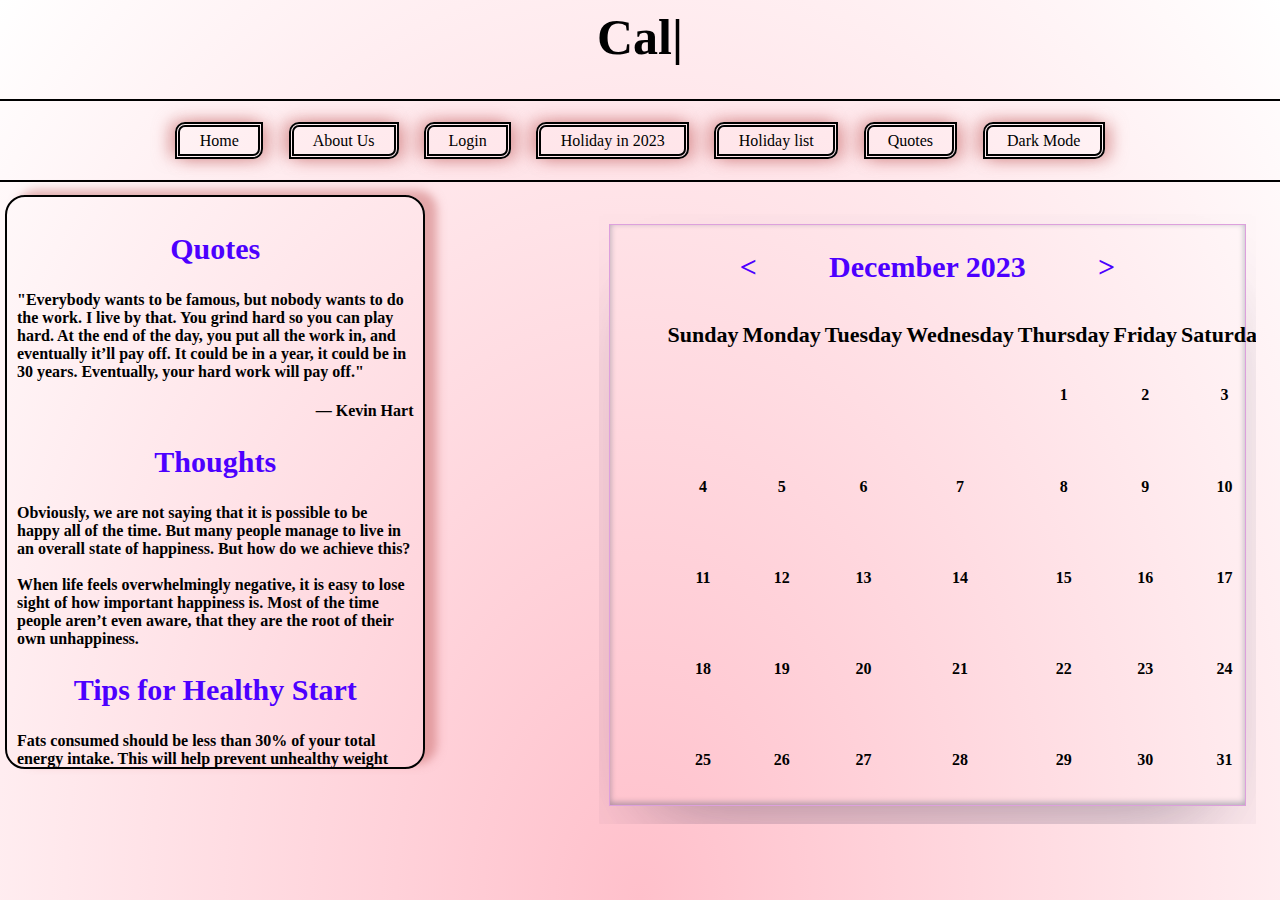
<file: HTML/index.html>
<!DOCTYPE html>
<html>
  <head>
    <title>web calender </title>
    <meta name="viewport" content="width=device-width, initial-scale=1.0">
    <link rel="stylesheet" href="homestyle.css">
  </head>
  <body>
    <h1 align="center" id="cal_head"></h1>
    <hr color="black">
    <div id="head-btn">
      <span onclick="window.location='../main.html'">Home</span>
      <span onclick="window.location='../HTML/aboutus.html'">About Us</span>
      <span onclick="window.location='../HTML/login.html'">Login</span>
      <span onclick="holidays()">Holiday in 2023</span>
      <span onclick="window.location='../HTML/holidaylist.html'">Holiday list</span>
      <span onclick="quotes()">Quotes</span>
      <span id="dar-ligt" onclick="darklight()">Dark Mode</span>
    </div>
    <hr color="black">
    <div class="container" id="main-cont">
      <div id="leftbox" class="left" name="2">
        <div id="Quotes_div">
          <h2> <center>Quotes</center> </h2>
          <p>"Everybody wants to be famous, but nobody wants to do the work. I live by that. You grind hard so you can play hard. At the end of the day, you put all the work in, and eventually it’ll pay off. It could be in a year, it could be in 30 years. Eventually, your hard work will pay off."<h4>
              — Kevin Hart</h4></p>
          <h2><center>Thoughts</center></h2>
          <p>Obviously, we are not saying that it is possible to be happy all of
            the time. But many people manage to live in an overall state of
            happiness. But how do we achieve this?<br><br>
            When life feels overwhelmingly negative, it is easy to lose sight of
            how important happiness is. Most of the time people aren’t even
            aware, that they are the root of their own unhappiness.</p>
          <h2><center>Tips for Healthy Start</center></h2>
          <p>Fats consumed should be less than 30% of your total energy intake.
            This will help prevent unhealthy weight gain and NCDs. There are
            different types of fats, but unsaturated fats are preferable over
            saturated fats and trans-fats. WHO recommends reducing saturated
            fats to less than 10% of total energy intake; reducing trans-fats to
            less than 1% of total energy intake; and replacing both saturated
            fats and trans-fats to unsaturated fats.</p>
          <h2><center>About</center></h2>
          <p>We have created this with the intend of helping people with there
            day to day activities on calender.</p>
        </div>
        <div id="Holiday_div">
          <h2> <center>Janury</center> </h2>
          <p>1st - New year's day</p>
          <p>9th - Guru Gobind Singh Jayanti</p>
          <p>13th - Lohri</p>
          <p>14th - Makar Sankranti</p>
          <p>17th - Pongal </p>
          <p>26th - Republic Day</p>
          <h2> <center>Febraury</center> </h2>
          <p>5th - Vasant Panchami</p>
          <p>15th - Hazarat Ali's Birthday</p>
          <p>16th - Guru Ravidas Jayanti</p>
          <p>19th - Shivaji Jayanti</p>
          <h2> <center>March</center> </h2>
          <p>1st - Maha Shivaratri</p>
          <p>17th - Holika Dahan</p>
          <p>19th - Holi</p>
          <h2> <center>April</center> </h2>
          <p>1st - Chaitra Sukhandi</p>
          <p>10th - Rama Navami</p>
          <p>14th - Mahavir Jayanti</p>
          <p>15th - Good Friday</p>
          <p>29th - Jamat UI-Vida</p>
          <h2> <center>May</center> </h2>
          <p>3rd - Ramzan/Eid-ul-Fitar</p>
          <p>16th - Buddha Purnima</p>
          <p>8th - Mother's Day</p>
          <h2> <center>June</center> </h2>
          <p>19th - Father's Day</p>
          <p>21th - June Solstice</p>
          <h2> <center>July</center> </h2>
          <p>10th - Bakrid/Eid ul-Adha</p>
          <p>13th - Guru Purnima</p>
          <h2> <center>August</center> </h2>
          <p>7th - Friendship Day</p>
          <p>9th - Muharram/Ashura</p>
          <p>11th - Raksha Bandhan (Rakhi)</p>
          <p>15th - Independence Day</p>
          <p>19th - Janmashtami</p>
          <p>31st - Ganesh Chaturthi/Vinayaka Chaturthi</p>
          <h2> <center>September</center> </h2>
          <p>8th - Onam</p>
          <p>26th - First Day of Sharad Navratri</p>
          <h2> <center>October</center> </h2>
          <p>1st- First Day of Durga Puja Festivities</p>
          <p>2nd- Mahatma Gandhi Jayanti , Maha Saptami</p>
          <p>3rd - Maha Ashtami</p>
          <p>4th - Maha Navami</p>
          <p>5th - Dussehra</p>
          <p>9th - Maharishi Valmiki Jayanti</p>
          <p>13th - Karaka Chaturthi (Karva Chauth)</p>
          <p>24th - Diwali/Deepavali</p>
          <p>25th - Govardhan Puja</p>
          <p>26th - Bhai Duj</p>
          <p>30th - Chhat Puja (Pratihar Sashthi/Surya Sashthi)</p>
          <p>31st - Halloween</p>
          <h2> <center>November</center> </h2>
          <p>8th - Guru Nanak Jayanti</p>
          <p>24th - Guru Tegh Bahadur's Martyrdom Day</p>
          <h2> <center>December</center> </h2>
          <p>24th - Christmas Eve</p>
          <p>25th - Christmas</p>
          <p>29th - Guru Govind Singh Jayanti</p>
        </div>
      </div>
      <div id="calender">
        <div class="right" id="cal-r" name="1">
          <div id="-11">
            <header align="center">
              <h2>
                <span onclick="change_back(this)" class="a_left arrow_lr"></span>
                <span class="mont_name">
                  Janury 2022
                </span>
                <span onclick="change_next(this)" class="a_right arrow_lr">></span>
              </h2>
            </header>
            <table align="center" class="calendar">
              <thead>
                <tr>
                  <th>Sunday</th>
                  <th>Monday</th>
                  <th>Tuesday</th>
                  <th>Wednesday</th>
                  <th>Thursday</th>
                  <th>Friday</th>
                  <th>Saturday</th>
                </tr>
              </thead>
              <tbody>
                <tr>
                  <td>&nbsp;</td>
                  <td>1</td>
                  <td>2</td>
                  <td>3</td>
                  <td>4</td>
                  <td>5</td>
                  <td>6</td>
                </tr>
                <tr>
                  <td>7</td>
                  <td>8</td>
                  <td>9</td>
                  <td>10</td>
                  <td>11</td>
                  <td>12</td>
                  <td>13</td>
                </tr>
                <tr>
                  <td>14</td>
                  <td>15</td>
                  <td>16</td>
                  <td>17</td>
                  <td>18</td>
                  <td>19</td>
                  <td>20</td>
                </tr>
                <tr>
                  <td>21</td>
                  <td>22</td>
                  <td>23</td>
                  <td>24</td>
                  <td>25</td>
                  <td>26</td>
                  <td>27</td>
                </tr>
                <tr>
                  <td>28</td>
                  <td>29</td>
                  <td>30</td>
                  <td>&nbsp;</td>
                  <td>&nbsp;</td>
                  <td>&nbsp;</td>
                  <td>&nbsp;</td>
                </tr>
              </tbody>
            </table>
          </div>
          <div id="-10">
            <header align="center">
              <h2>
                <span onclick="change_back(this)" class="a_left arrow_lr"><</span>
                <span class="mont_name">
                  Febraury 2022
                </span>
                <span onclick="change_next(this)" class="a_right arrow_lr">></span>
              </h2>
            </header>
            <table align="center" class="calendar">
              <thead>
                <tr>
                  <th>Sunday</th>
                  <th>Monday</th>
                  <th>Tuesday</th>
                  <th>Wednesday</th>
                  <th>Thursday</th>
                  <th>Friday</th>
                  <th>Saturday</th>
                </tr>
              </thead>
              <tbody>
                <tr>
                  <td>&nbsp;</td>
                  <td>1</td>
                  <td>2</td>
                  <td>3</td>
                  <td>4</td>
                  <td>5</td>
                  <td>6</td>
                </tr>
                <tr>
                  <td>7</td>
                  <td>8</td>
                  <td>9</td>
                  <td>10</td>
                  <td>11</td>
                  <td>12</td>
                  <td>13</td>
                </tr>
                <tr>
                  <td>14</td>
                  <td>15</td>
                  <td>16</td>
                  <td>17</td>
                  <td>18</td>
                  <td>19</td>
                  <td>20</td>
                </tr>
                <tr>
                  <td>21</td>
                  <td>22</td>
                  <td>23</td>
                  <td>24</td>
                  <td>25</td>
                  <td>26</td>
                  <td>27</td>
                </tr>
                <tr>
                  <td>28</td>
                  <td>29</td>
                  <td>30</td>
                  <td>&nbsp;</td>
                  <td>&nbsp;</td>
                  <td>&nbsp;</td>
                  <td>&nbsp;</td>
                </tr>
              </tbody>
            </table>
          </div>
          <div id="-9">
            <header align="center">
              <h2>
                <span onclick="change_back(this)" class="a_left arrow_lr"><</span>
                <span class="mont_name">
                  March 2022
                </span>
                <span onclick="change_next(this)" class="a_right arrow_lr">></span>
              </h2>
            </header>
            <table align="center" class="calendar">
              <thead>
                <tr>
                  <th>Sunday</th>
                  <th>Monday</th>
                  <th>Tuesday</th>
                  <th>Wednesday</th>
                  <th>Thursday</th>
                  <th>Friday</th>
                  <th>Saturday</th>
                </tr>
              </thead>
              <tbody>
                <tr>
                  <td>&nbsp;</td>
                  <td>1</td>
                  <td>2</td>
                  <td>3</td>
                  <td>4</td>
                  <td>5</td>
                  <td>6</td>
                </tr>
                <tr>
                  <td>7</td>
                  <td>8</td>
                  <td>9</td>
                  <td>10</td>
                  <td>11</td>
                  <td>12</td>
                  <td>13</td>
                </tr>
                <tr>
                  <td>14</td>
                  <td>15</td>
                  <td>16</td>
                  <td>17</td>
                  <td>18</td>
                  <td>19</td>
                  <td>20</td>
                </tr>
                <tr>
                  <td>21</td>
                  <td>22</td>
                  <td>23</td>
                  <td>24</td>
                  <td>25</td>
                  <td>26</td>
                  <td>27</td>
                </tr>
                <tr>
                  <td>28</td>
                  <td>29</td>
                  <td>30</td>
                  <td>&nbsp;</td>
                  <td>&nbsp;</td>
                  <td>&nbsp;</td>
                  <td>&nbsp;</td>
                </tr>
              </tbody>
            </table>
          </div>
          <div id="-8">
            <header align="center">
              <h2>
                <span onclick="change_back(this)" class="a_left arrow_lr"><</span>
                <span class="mont_name">
                  April 2022
                </span>
                <span onclick="change_next(this)" class="a_right arrow_lr">></span>
              </h2>
            </header>
            <table align="center" class="calendar">
              <thead>
                <tr>
                  <th>Sunday</th>
                  <th>Monday</th>
                  <th>Tuesday</th>
                  <th>Wednesday</th>
                  <th>Thursday</th>
                  <th>Friday</th>
                  <th>Saturday</th>
                </tr>
              </thead>
              <tbody>
                <tr>
                  <td>&nbsp;</td>
                  <td>1</td>
                  <td>2</td>
                  <td>3</td>
                  <td>4</td>
                  <td>5</td>
                  <td>6</td>
                </tr>
                <tr>
                  <td>7</td>
                  <td>8</td>
                  <td>9</td>
                  <td>10</td>
                  <td>11</td>
                  <td>12</td>
                  <td>13</td>
                </tr>
                <tr>
                  <td>14</td>
                  <td>15</td>
                  <td>16</td>
                  <td>17</td>
                  <td>18</td>
                  <td>19</td>
                  <td>20</td>
                </tr>
                <tr>
                  <td>21</td>
                  <td>22</td>
                  <td>23</td>
                  <td>24</td>
                  <td>25</td>
                  <td>26</td>
                  <td>27</td>
                </tr>
                <tr>
                  <td>28</td>
                  <td>29</td>
                  <td>30</td>
                  <td>&nbsp;</td>
                  <td>&nbsp;</td>
                  <td>&nbsp;</td>
                  <td>&nbsp;</td>
                </tr>
              </tbody>
            </table>
          </div>
          <div id="-7">
            <header align="center">
              <h2>
                <span onclick="change_back(this)" class="a_left arrow_lr"><</span>
                <span class="mont_name">
                  May 2022
                </span>
                <span onclick="change_next(this)" class="a_right arrow_lr">></span>
              </h2>
            </header>
            <table align="center" class="calendar">
              <thead>
                <tr>
                  <th>Sunday</th>
                  <th>Monday</th>
                  <th>Tuesday</th>
                  <th>Wednesday</th>
                  <th>Thursday</th>
                  <th>Friday</th>
                  <th>Saturday</th>
                </tr>
              </thead>
              <tbody>
                <tr>
                  <td>&nbsp;</td>
                  <td>1</td>
                  <td>2</td>
                  <td>3</td>
                  <td>4</td>
                  <td>5</td>
                  <td>6</td>
                </tr>
                <tr>
                  <td>7</td>
                  <td>8</td>
                  <td>9</td>
                  <td>10</td>
                  <td>11</td>
                  <td>12</td>
                  <td>13</td>
                </tr>
                <tr>
                  <td>14</td>
                  <td>15</td>
                  <td>16</td>
                  <td>17</td>
                  <td>18</td>
                  <td>19</td>
                  <td>20</td>
                </tr>
                <tr>
                  <td>21</td>
                  <td>22</td>
                  <td>23</td>
                  <td>24</td>
                  <td>25</td>
                  <td>26</td>
                  <td>27</td>
                </tr>
                <tr>
                  <td>28</td>
                  <td>29</td>
                  <td>30</td>
                  <td>&nbsp;</td>
                  <td>&nbsp;</td>
                  <td>&nbsp;</td>
                  <td>&nbsp;</td>
                </tr>
              </tbody>
            </table>
          </div>
          <div id="-6">
            <header align="center">
              <h2>
                <span onclick="change_back(this)" class="a_left arrow_lr"><</span>
                <span class="mont_name">
                  June 2022
                </span>
                <span onclick="change_next(this)" class="a_right arrow_lr">></span>
              </h2>
            </header>
            <table align="center" class="calendar">
              <thead>
                <tr>
                  <th>Sunday</th>
                  <th>Monday</th>
                  <th>Tuesday</th>
                  <th>Wednesday</th>
                  <th>Thursday</th>
                  <th>Friday</th>
                  <th>Saturday</th>
                </tr>
              </thead>
              <tbody>
                <tr>
                  <td>&nbsp;</td>
                  <td>1</td>
                  <td>2</td>
                  <td>3</td>
                  <td>4</td>
                  <td>5</td>
                  <td>6</td>
                </tr>
                <tr>
                  <td>7</td>
                  <td>8</td>
                  <td>9</td>
                  <td>10</td>
                  <td>11</td>
                  <td>12</td>
                  <td>13</td>
                </tr>
                <tr>
                  <td>14</td>
                  <td>15</td>
                  <td>16</td>
                  <td>17</td>
                  <td>18</td>
                  <td>19</td>
                  <td>20</td>
                </tr>
                <tr>
                  <td>21</td>
                  <td>22</td>
                  <td>23</td>
                  <td>24</td>
                  <td>25</td>
                  <td>26</td>
                  <td>27</td>
                </tr>
                <tr>
                  <td>28</td>
                  <td>29</td>
                  <td>30</td>
                  <td>&nbsp;</td>
                  <td>&nbsp;</td>
                  <td>&nbsp;</td>
                  <td>&nbsp;</td>
                </tr>
              </tbody>
            </table>
          </div>
          <div id="-5">
            <header align="center">
              <h2>
                <span onclick="change_back(this)" class="a_left arrow_lr"><</span>
                <span class="mont_name">
                  July 2022
                </span>
                <span onclick="change_next(this)" class="a_right arrow_lr">></span>
              </h2>
            </header>
            <table align="center" class="calendar">
              <thead>
                <tr>
                  <th>Sunday</th>
                  <th>Monday</th>
                  <th>Tuesday</th>
                  <th>Wednesday</th>
                  <th>Thursday</th>
                  <th>Friday</th>
                  <th>Saturday</th>
                </tr>
              </thead>
              <tbody>
                <tr>
                  <td>&nbsp;</td>
                  <td>1</td>
                  <td>2</td>
                  <td>3</td>
                  <td>4</td>
                  <td>5</td>
                  <td>6</td>
                </tr>
                <tr>
                  <td>7</td>
                  <td>8</td>
                  <td>9</td>
                  <td>10</td>
                  <td>11</td>
                  <td>12</td>
                  <td>13</td>
                </tr>
                <tr>
                  <td>14</td>
                  <td>15</td>
                  <td>16</td>
                  <td>17</td>
                  <td>18</td>
                  <td>19</td>
                  <td>20</td>
                </tr>
                <tr>
                  <td>21</td>
                  <td>22</td>
                  <td>23</td>
                  <td>24</td>
                  <td>25</td>
                  <td>26</td>
                  <td>27</td>
                </tr>
                <tr>
                  <td>28</td>
                  <td>29</td>
                  <td>30</td>
                  <td>&nbsp;</td>
                  <td>&nbsp;</td>
                  <td>&nbsp;</td>
                  <td>&nbsp;</td>
                </tr>
              </tbody>
            </table>
          </div>
          <div id="-4">
            <header align="center">
              <h2>
                <span onclick="change_back(this)" class="a_left arrow_lr"><</span>
                <span class="mont_name">
                  August 2022
                </span>
                <span onclick="change_next(this)" class="a_right arrow_lr">></span>
              </h2>
            </header>
            <table align="center" class="calendar">
              <thead>
                <tr>
                  <th>Sunday</th>
                  <th>Monday</th>
                  <th>Tuesday</th>
                  <th>Wednesday</th>
                  <th>Thursday</th>
                  <th>Friday</th>
                  <th>Saturday</th>
                </tr>
              </thead>
              <tbody>
                <tr>
                  <td>&nbsp;</td>
                  <td>1</td>
                  <td>2</td>
                  <td>3</td>
                  <td>4</td>
                  <td>5</td>
                  <td>6</td>
                </tr>
                <tr>
                  <td>7</td>
                  <td>8</td>
                  <td>9</td>
                  <td>10</td>
                  <td>11</td>
                  <td>12</td>
                  <td>13</td>
                </tr>
                <tr>
                  <td>14</td>
                  <td>15</td>
                  <td>16</td>
                  <td>17</td>
                  <td>18</td>
                  <td>19</td>
                  <td>20</td>
                </tr>
                <tr>
                  <td>21</td>
                  <td>22</td>
                  <td>23</td>
                  <td>24</td>
                  <td>25</td>
                  <td>26</td>
                  <td>27</td>
                </tr>
                <tr>
                  <td>28</td>
                  <td>29</td>
                  <td>30</td>
                  <td>&nbsp;</td>
                  <td>&nbsp;</td>
                  <td>&nbsp;</td>
                  <td>&nbsp;</td>
                </tr>
              </tbody>
            </table>
          </div>
          <div id="-3">
            <header align="center">
              <h2>
                <span onclick="change_back(this)" class="a_left arrow_lr"><</span>
                <span class="mont_name">
                  September 2022
                </span>
                <span onclick="change_next(this)" class="a_right arrow_lr">></span>
              </h2>
            </header>
            <table align="center" class="calendar">
              <thead>
                <tr>
                  <th>Sunday</th>
                  <th>Monday</th>
                  <th>Tuesday</th>
                  <th>Wednesday</th>
                  <th>Thursday</th>
                  <th>Friday</th>
                  <th>Saturday</th>
                </tr>
              </thead>
              <tbody>
                <tr>
                  <td>&nbsp;</td>
                  <td>1</td>
                  <td>2</td>
                  <td>3</td>
                  <td>4</td>
                  <td>5</td>
                  <td>6</td>
                </tr>
                <tr>
                  <td>7</td>
                  <td>8</td>
                  <td>9</td>
                  <td>10</td>
                  <td>11</td>
                  <td>12</td>
                  <td>13</td>
                </tr>
                <tr>
                  <td>14</td>
                  <td>15</td>
                  <td>16</td>
                  <td>17</td>
                  <td>18</td>
                  <td>19</td>
                  <td>20</td>
                </tr>
                <tr>
                  <td>21</td>
                  <td>22</td>
                  <td>23</td>
                  <td>24</td>
                  <td>25</td>
                  <td>26</td>
                  <td>27</td>
                </tr>
                <tr>
                  <td>28</td>
                  <td>29</td>
                  <td>30</td>
                  <td>&nbsp;</td>
                  <td>&nbsp;</td>
                  <td>&nbsp;</td>
                  <td>&nbsp;</td>
                </tr>
              </tbody>
            </table>
          </div>
          <div id="-2">
            <header align="center">
              <h2>
                <span onclick="change_back(this)" class="a_left arrow_lr"><</span>
                <span class="mont_name">
                  October 2022
                </span>
                <span onclick="change_next(this)" class="a_right arrow_lr">></span>
              </h2>
            </header>
            <table align="center" class="calendar">
              <thead>
                <tr>
                  <th>Sunday</th>
                  <th>Monday</th>
                  <th>Tuesday</th>
                  <th>Wednesday</th>
                  <th>Thursday</th>
                  <th>Friday</th>
                  <th>Saturday</th>
                </tr>
              </thead>
              <tbody>
                <tr>
                  <td>&nbsp;</td>
                  <td>1</td>
                  <td>2</td>
                  <td>3</td>
                  <td>4</td>
                  <td>5</td>
                  <td>6</td>
                </tr>
                <tr>
                  <td>7</td>
                  <td>8</td>
                  <td>9</td>
                  <td>10</td>
                  <td>11</td>
                  <td>12</td>
                  <td>13</td>
                </tr>
                <tr>
                  <td>14</td>
                  <td>15</td>
                  <td>16</td>
                  <td>17</td>
                  <td>18</td>
                  <td>19</td>
                  <td>20</td>
                </tr>
                <tr>
                  <td>21</td>
                  <td>22</td>
                  <td>23</td>
                  <td>24</td>
                  <td>25</td>
                  <td>26</td>
                  <td>27</td>
                </tr>
                <tr>
                  <td>28</td>
                  <td>29</td>
                  <td>30</td>
                  <td>&nbsp;</td>
                  <td>&nbsp;</td>
                  <td>&nbsp;</td>
                  <td>&nbsp;</td>
                </tr>
              </tbody>
            </table>
          </div>
          <div id="-1">
            <header align="center">
              <h2>
                <span onclick="change_back(this)" class="a_left arrow_lr"><</span>
                <span class="mont_name">
                  November 2022
                </span>
                <span onclick="change_next(this)" class="a_right arrow_lr">></span>
              </h2>
            </header>
            <table align="center" class="calendar">
              <thead>
                <tr>
                  <th>Sunday</th>
                  <th>Monday</th>
                  <th>Tuesday</th>
                  <th>Wednesday</th>
                  <th>Thursday</th>
                  <th>Friday</th>
                  <th>Saturday</th>
                </tr>
              </thead>
              <tbody>
                <tr>
                  <td>&nbsp;</td>
                  <td>1</td>
                  <td>2</td>
                  <td>3</td>
                  <td>4</td>
                  <td>5</td>
                  <td>6</td>
                </tr>
                <tr>
                  <td>7</td>
                  <td>8</td>
                  <td>9</td>
                  <td>10</td>
                  <td>11</td>
                  <td>12</td>
                  <td>13</td>
                </tr>
                <tr>
                  <td>14</td>
                  <td>15</td>
                  <td>16</td>
                  <td>17</td>
                  <td>18</td>
                  <td>19</td>
                  <td>20</td>
                </tr>
                <tr>
                  <td>21</td>
                  <td>22</td>
                  <td>23</td>
                  <td>24</td>
                  <td>25</td>
                  <td>26</td>
                  <td>27</td>
                </tr>
                <tr>
                  <td>28</td>
                  <td>29</td>
                  <td>30</td>
                  <td>&nbsp;</td>
                  <td>&nbsp;</td>
                  <td>&nbsp;</td>
                  <td>&nbsp;</td>
                </tr>
              </tbody>
            </table>
          </div>
          <div id="0">
            <header align="center">
              <h2>
                <span onclick="change_back(this)" class="a_left arrow_lr"><</span>
                <span class="mont_name">
                  December 2022
                </span>
                <span onclick="change_next(this)" class="a_right arrow_lr">></span>
              </h2>
            </header>
            <table align="center" class="calendar">
              <thead>
                <tr>
                  <th>Sunday</th>
                  <th>Monday</th>
                  <th>Tuesday</th>
                  <th>Wednesday</th>
                  <th>Thursday</th>
                  <th>Friday</th>
                  <th>Saturday</th>
                </tr>
              </thead>
              <tbody>
                <tr>
                  <td>&nbsp;</td>
                  <td>&nbsp;</td>
                  <td>&nbsp;</td>
                  <td>1</td>
                  <td>2</td>
                  <td>3</td>
                  <td>4</td>
                </tr>
                <tr>
                  <td>5</td>
                  <td>6</td>
                  <td>7</td>
                  <td>8</td>
                  <td>9</td>
                  <td>10</td>
                  <td>11</td>
                </tr>
                <tr>
                  <td>12</td>
                  <td>13</td>
                  <td>14</td>
                  <td>15</td>
                  <td>16</td>
                  <td>17</td>
                  <td>18</td>
                </tr>
                <tr>
                  <td>19</td>
                  <td>20</td>
                  <td>21</td>
                  <td>22</td>
                  <td>23</td>
                  <td>24</td>
                  <td>25</td>
                </tr>
                <tr>
                  <td>26</td>
                  <td>27</td>
                  <td>28</td>
                  <td>29</td>
                  <td>30</td>
                  <td>31</td>
                  <td>&nbsp;</td>
                </tr>
              </tbody>
            </table>
          </div>
          <div id="1">
            <header align="center">
              <h2>
                <span onclick="change_back(this)" class="a_left arrow_lr"><</span>
                <span class="mont_name">
                  Janury 2023
                </span>
                <span onclick="change_next(this)" class="a_right arrow_lr">></span>
              </h2>
            </header>
            <table align="center" class="calendar">
              <thead>
                <tr>
                  <th>Sunday</th>
                  <th>Monday</th>
                  <th>Tuesday</th>
                  <th>Wednesday</th>
                  <th>Thursday</th>
                  <th>Friday</th>
                  <th>Saturday</th>
                </tr>
              </thead>
              <tbody>
                <tr>
                  <td>&nbsp;</td>
                  <td>&nbsp;</td>
                  <td>&nbsp;</td>
                  <td>&nbsp;</td>
                  <td>&nbsp;</td>
                  <td>&nbsp;</td>
                  <td>1</td>
                </tr>
                <tr>
                  <td>2</td>
                  <td>3</td>
                  <td>4</td>
                  <td>5</td>
                  <td>6</td>
                  <td>7</td>
                  <td>8</td>
                </tr>
                <tr>
                  <td>9</td>
                  <td>10</td>
                  <td>11</td>
                  <td>12</td>
                  <td>13</td>
                  <td>14</td>
                  <td>15</td>
                </tr>
                <tr>
                  <td>16</td>
                  <td>17</td>
                  <td>18</td>
                  <td>19</td>
                  <td>20</td>
                  <td>21</td>
                  <td>22</td>
                </tr>
                <tr>
                  <td>23</td>
                  <td>24</td>
                  <td>25</td>
                  <td>26</td>
                  <td>27</td>
                  <td>28</td>
                  <td>29</td>
                </tr>
                <tr>
                  <td>30</td>
                  <td>31</td>
                  <td>&nbsp;</td>
                  <td>&nbsp;</td>
                  <td>&nbsp;</td>
                  <td>&nbsp;</td>
                  <td>&nbsp;</td>
                </tr>
              </tbody>
            </table>
          </div>
          <div id="2">
            <header align="center">
              <h2>
                <span onclick="change_back(this)" class="a_left arrow_lr"><</span>
                <span class="mont_name">
                  Febraury 2023
                </span>
                <span onclick="change_next(this)" class="a_right arrow_lr">></span>
              </h2>
            </header>
            <table align="center" class="calendar">
              <thead>
                <tr>
                  <th>Sunday</th>
                  <th>Monday</th>
                  <th>Tuesday</th>
                  <th>Wednesday</th>
                  <th>Thursday</th>
                  <th>Friday</th>
                  <th>Saturday</th>
                </tr>
              </thead>
              <tbody>
                <tr>
                  <td>&nbsp;</td>
                  <td>&nbsp;</td>
                  <td>1</td>
                  <td>2</td>
                  <td>3</td>
                  <td>4</td>
                  <td>5</td>
                </tr>
                <tr>
                  <td>6</td>
                  <td>7</td>
                  <td>8</td>
                  <td>9</td>
                  <td>10</td>
                  <td>11</td>
                  <td>12</td>
                </tr>
                <tr>
                  <td>13</td>
                  <td>14</td>
                  <td>15</td>
                  <td>16</td>
                  <td>17</td>
                  <td>18</td>
                  <td>19</td>
                </tr>
                <tr>
                  <td>20</td>
                  <td>21</td>
                  <td>22</td>
                  <td>23</td>
                  <td>24</td>
                  <td>25</td>
                  <td>26</td>
                </tr>
                <tr>
                  <td>27</td>
                  <td>28</td>
                  <td>&nbsp;</td>
                  <td>&nbsp;</td>
                  <td>&nbsp;</td>
                  <td>&nbsp;</td>
                  <td>&nbsp;</td>
                </tr>
              </tbody>
            </table>
          </div>
          <div id="3">
            <header align="center">
              <h2>
                <span onclick="change_back(this)" class="a_left arrow_lr"><</span>
                <span class="mont_name">
                  March 2023
                </span>
                <span onclick="change_next(this)" class="a_right arrow_lr">></span>
              </h2>
            </header>
            <table align="center" class="calendar">
              <thead>
                <tr>
                  <th>Sunday</th>
                  <th>Monday</th>
                  <th>Tuesday</th>
                  <th>Wednesday</th>
                  <th>Thursday</th>
                  <th>Friday</th>
                  <th>Saturday</th>
                </tr>
              </thead>
              <tbody>
                <tr>
                  <td>&nbsp;</td>
                  <td>&nbsp;</td>
                  <td>1</td>
                  <td>2</td>
                  <td>3</td>
                  <td>4</td>
                  <td>5</td>
                </tr>
                <tr>
                  <td>6</td>
                  <td>7</td>
                  <td>8</td>
                  <td>9</td>
                  <td>10</td>
                  <td>11</td>
                  <td>12</td>
                </tr>
                <tr>
                  <td>13</td>
                  <td>14</td>
                  <td>15</td>
                  <td>16</td>
                  <td>17</td>
                  <td>18</td>
                  <td>19</td>
                </tr>
                <tr>
                  <td>20</td>
                  <td>21</td>
                  <td>22</td>
                  <td>23</td>
                  <td>24</td>
                  <td>25</td>
                  <td>26</td>
                </tr>
                <tr>
                  <td>27</td>
                  <td>28</td>
                  <td>29</td>
                  <td>30</td>
                  <td>31</td>
                  <td>&nbsp;</td>
                  <td>&nbsp;</td>
                </tr>
              </tbody>
            </table>
          </div>
          <div id="4">
            <header align="center">
              <h2>
                <span onclick="change_back(this)" class="a_left arrow_lr"><</span>
                <span class="mont_name">
                  April 2023
                </span>
                <span onclick="change_next(this)" class="a_right arrow_lr">></span>
              </h2>
            </header>
            <table align="center" class="calendar">
              <thead>
                <tr>
                  <th>Sunday</th>
                  <th>Monday</th>
                  <th>Tuesday</th>
                  <th>Wednesday</th>
                  <th>Thursday</th>
                  <th>Friday</th>
                  <th>Saturday</th>
                </tr>
              </thead>
              <tbody>
                <tr>
                  <td>&nbsp;</td>
                  <td>&nbsp;</td>
                  <td>&nbsp;</td>
                  <td>&nbsp;</td>
                  <td>&nbsp;</td>
                  <td>1</td>
                  <td>2</td>
                </tr>
                <tr>
                  <td>3</td>
                  <td>4</td>
                  <td>5</td>
                  <td>6</td>
                  <td>7</td>
                  <td>8</td>
                  <td>9</td>
                </tr>
                <tr>
                  <td>10</td>
                  <td>11</td>
                  <td>12</td>
                  <td>13</td>
                  <td>14</td>
                  <td>15</td>
                  <td>16</td>
                </tr>
                <tr>
                  <td>17</td>
                  <td>18</td>
                  <td>19</td>
                  <td>20</td>
                  <td>21</td>
                  <td>22</td>
                  <td>23</td>
                </tr>
                <tr>
                  <td>24</td>
                  <td>25</td>
                  <td>26</td>
                  <td>27</td>
                  <td>28</td>
                  <td>29</td>
                  <td>30</td>
                </tr>
              </tbody>
            </table>
          </div>
          <div id="5">
            <header align="center">
              <h2>
                <span onclick="change_back(this)" class="a_left arrow_lr"><</span>
                <span class="mont_name">
                  May 2023
                </span>
                <span onclick="change_next(this)" class="a_right arrow_lr">></span>
              </h2>
            </header>
            <table align="center" class="calendar">
              <thead>
                <tr>
                  <th>Sunday</th>
                  <th>Monday</th>
                  <th>Tuesday</th>
                  <th>Wednesday</th>
                  <th>Thursday</th>
                  <th>Friday</th>
                  <th>Saturday</th>
                </tr>
              </thead>
              <tbody>
                <tr>
                  <td>1</td>
                  <td>2</td>
                  <td>3</td>
                  <td>4</td>
                  <td>5</td>
                  <td>6</td>
                  <td>7</td>
                </tr>
                <tr>
                  <td>8</td>
                  <td>9</td>
                  <td>10</td>
                  <td>11</td>
                  <td>12</td>
                  <td>13</td>
                  <td>14</td>
                </tr>
                <tr>
                  <td>15</td>
                  <td>16</td>
                  <td>17</td>
                  <td>18</td>
                  <td>19</td>
                  <td>20</td>
                  <td>21</td>
                </tr>
                <tr>
                  <td>22</td>
                  <td>23</td>
                  <td>24</td>
                  <td>25</td>
                  <td>26</td>
                  <td>27</td>
                  <td>28</td>
                </tr>
                <tr>
                  <td>29</td>
                  <td>30</td>
                  <td>31</td>
                  <td>&nbsp;</td>
                  <td>&nbsp;</td>
                  <td>&nbsp;</td>
                  <td>&nbsp;</td>
                </tr>
              </tbody>
            </table>
          </div>
          <div id="6">
            <header align="center">
              <h2>
                <span onclick="change_back(this)" class="a_left arrow_lr"><</span>
                <span class="mont_name">
                  June 2023
                </span>
                <span onclick="change_next(this)" class="a_right arrow_lr">></span>
              </h2>
            </header>
            <table align="center" class="calendar">
              <thead>
                <tr>
                  <th>Sunday</th>
                  <th>Monday</th>
                  <th>Tuesday</th>
                  <th>Wednesday</th>
                  <th>Thursday</th>
                  <th>Friday</th>
                  <th>Saturday</th>
                </tr>
              </thead>
              <tbody>
                <tr>
                  <td>&nbsp;</td>
                  <td>&nbsp;</td>
                  <td>&nbsp;</td>
                  <td>1</td>
                  <td>2</td>
                  <td>3</td>
                  <td>4</td>
                </tr>
                <tr>
                  <td>5</td>
                  <td>6</td>
                  <td>7</td>
                  <td>8</td>
                  <td>9</td>
                  <td>10</td>
                  <td>11</td>
                </tr>
                <tr>
                  <td>12</td>
                  <td>13</td>
                  <td>14</td>
                  <td>15</td>
                  <td>16</td>
                  <td>17</td>
                  <td>18</td>
                </tr>
                <tr>
                  <td>19</td>
                  <td>20</td>
                  <td>21</td>
                  <td>22</td>
                  <td>23</td>
                  <td>24</td>
                  <td>25</td>
                </tr>
                <tr>
                  <td>26</td>
                  <td>27</td>
                  <td>28</td>
                  <td>29</td>
                  <td>30</td>
                  <td>&nbsp;</td>
                  <td>&nbsp;</td>
                </tr>
              </tbody>
            </table>
          </div>
          <div id="7">
            <header align="center">
              <h2>
                <span onclick="change_back(this)" class="a_left arrow_lr"><</span>
                <span class="mont_name">
                  July 2023
                </span>
                <span onclick="change_next(this)" class="a_right arrow_lr">></span>
              </h2>
            </header>
            <table align="center" class="calendar">
              <thead>
                <tr>
                  <th>Sunday</th>
                  <th>Monday</th>
                  <th>Tuesday</th>
                  <th>Wednesday</th>
                  <th>Thursday</th>
                  <th>Friday</th>
                  <th>Saturday</th>
                </tr>
              </thead>
              <tbody>
                <tr>
                  <td>&nbsp;</td>
                  <td>&nbsp;</td>
                  <td>&nbsp;</td>
                  <td>&nbsp;</td>
                  <td>&nbsp;</td>
                  <td>1</td>
                  <td>2</td>
                </tr>
                <tr>
                  <td>3</td>
                  <td>4</td>
                  <td>5</td>
                  <td>6</td>
                  <td>7</td>
                  <td>8</td>
                  <td>9</td>
                </tr>
                <tr>
                  <td>10</td>
                  <td>11</td>
                  <td>12</td>
                  <td>13</td>
                  <td>14</td>
                  <td>15</td>
                  <td>16</td>
                </tr>
                <tr>
                  <td>17</td>
                  <td>18</td>
                  <td>19</td>
                  <td>20</td>
                  <td>21</td>
                  <td>22</td>
                  <td>23</td>
                </tr>
                <tr>
                  <td>24</td>
                  <td>25</td>
                  <td>26</td>
                  <td>27</td>
                  <td>28</td>
                  <td>29</td>
                  <td>30</td>
                </tr>
                <tr>
                  <td>31</td>
                  <td>&nbsp;</td>
                  <td>&nbsp;</td>
                  <td>&nbsp;</td>
                  <td>&nbsp;</td>
                  <td>&nbsp;</td>
                  <td>&nbsp;</td>
                </tbody>
              </table>
            </div>
            <div id="8">
              <header align="center">
                <h2>
                  <span onclick="change_back(this)" class="a_left arrow_lr"><</span>
                  <span class="mont_name">
                    August 2023
                  </span>
                  <span onclick="change_next(this)" class="a_right arrow_lr">></span>
                </h2>
              </header>
              <table align="center" class="calendar">
                <thead>
                  <tr>
                    <th>Sunday</th>
                    <th>Monday</th>
                    <th>Tuesday</th>
                    <th>Wednesday</th>
                    <th>Thursday</th>
                    <th>Friday</th>
                    <th>Saturday</th>
                  </tr>
                </thead>
                <tbody>
                  <tr>
                    <td>&nbsp;</td>
                    <td>1</td>
                    <td>2</td>
                    <td>3</td>
                    <td>4</td>
                    <td>5</td>
                    <td>6</td>
                  </tr>
                  <tr>
                    <td>7</td>
                    <td>8</td>
                    <td>9</td>
                    <td>10</td>
                    <td>11</td>
                    <td>12</td>
                    <td>13</td>
                  </tr>
                  <tr>
                    <td>14</td>
                    <td>15</td>
                    <td>16</td>
                    <td>17</td>
                    <td>18</td>
                    <td>19</td>
                    <td>20</td>
                  </tr>
                  <tr>
                    <td>21</td>
                    <td>22</td>
                    <td>23</td>
                    <td>24</td>
                    <td>25</td>
                    <td>26</td>
                    <td>27</td>
                  </tr>
                  <tr>
                    <td>28</td>
                    <td>29</td>
                    <td>30</td>
                    <td>31</td>
                    <td>&nbsp;</td>
                    <td>&nbsp;</td>
                    <td>&nbsp;</td>
                  </tr>
                </tbody>
              </table>
            </div>
            <div id="9">
              <header align="center">
                <h2>
                  <span onclick="change_back(this)" class="a_left arrow_lr"><</span>
                  <span class="mont_name">
                    September 2023
                  </span>
                  <span onclick="change_next(this)" class="a_right arrow_lr">></span>
                </h2>
              </header>
              <table align="center" class="calendar">
                <thead>
                  <tr>
                    <th>Sunday</th>
                    <th>Monday</th>
                    <th>Tuesday</th>
                    <th>Wednesday</th>
                    <th>Thursday</th>
                    <th>Friday</th>
                    <th>Saturday</th>
                  </tr>
                </thead>
                <tbody>
                  <tr>
                    <td>&nbsp;</td>
                    <td>&nbsp;</td>
                    <td>&nbsp;</td>
                    <td>&nbsp;</td>
                    <td>1</td>
                    <td>2</td>
                    <td>3</td>
                  </tr>
                  <tr>
                    <td>4</td>
                    <td>5</td>
                    <td>6</td>
                    <td>7</td>
                    <td>8</td>
                    <td>9</td>
                    <td>10</td>
                  </tr>
                  <tr>
                    <td>11</td>
                    <td>12</td>
                    <td>13</td>
                    <td>14</td>
                    <td>15</td>
                    <td>16</td>
                    <td>17</td>
                  </tr>
                  <tr>
                    <td>18</td>
                    <td>19</td>
                    <td>20</td>
                    <td>21</td>
                    <td>22</td>
                    <td>23</td>
                    <td>24</td>
                  </tr>
                  <tr>
                    <td>25</td>
                    <td>26</td>
                    <td>27</td>
                    <td>28</td>
                    <td>29</td>
                    <td>30</td>
                    <td>&nbsp;</td>
                  </tr>
                </tbody>
              </table>
            </div>
            <div id="10">
              <header align="center">
                <h2>
                  <span onclick="change_back(this)" class="a_left arrow_lr"><</span>
                  <span class="mont_name">
                    October 2023
                  </span>
                  <span onclick="change_next(this)" class="a_right arrow_lr">></span>
                </h2>
              </header>
              <table align="center" class="calendar">
                <thead>
                  <tr>
                    <th>Sunday</th>
                    <th>Monday</th>
                    <th>Tuesday</th>
                    <th>Wednesday</th>
                    <th>Thursday</th>
                    <th>Friday</th>
                    <th>Saturday</th>
                  </tr>
                </thead>
                <tbody>
                  <tr>
                    <td>&nbsp;</td>
                    <td>&nbsp;</td>
                    <td>&nbsp;</td>
                    <td>&nbsp;</td>
                    <td>&nbsp;</td>
                    <td>&nbsp;</td>
                    <td>1</td>
                  </tr>
                  <tr>
                    <td>2</td>
                    <td>3</td>
                    <td>4</td>
                    <td>5</td>
                    <td>6</td>
                    <td>7</td>
                    <td>8</td>
                  </tr>
                  <tr>
                    <td>9</td>
                    <td>10</td>
                    <td>11</td>
                    <td>12</td>
                    <td>13</td>
                    <td>14</td>
                    <td>15</td>
                  </tr>
                  <tr>
                    <td>16</td>
                    <td>17</td>
                    <td>18</td>
                    <td>19</td>
                    <td>20</td>
                    <td>21</td>
                    <td>22</td>
                  </tr>
                  <tr>
                    <td>23</td>
                    <td>24</td>
                    <td>25</td>
                    <td>26</td>
                    <td>27</td>
                    <td>28</td>
                    <td>29</td>
                  </tr>
                  <tr>
                    <td>30</td>
                    <td>31</td>
                    <td>&nbsp;</td>
                    <td>&nbsp;</td>
                    <td>&nbsp;</td>
                    <td>&nbsp;</td>
                    <td>&nbsp;</td>
                  </tr>
                </tbody>
              </table>
            </div>
            <div id="11">
              <header align="center">
                <h2>
                  <span onclick="change_back(this)" class="a_left arrow_lr"><</span>
                  <span class="mont_name">
                    November 2023
                  </span>
                  <span onclick="change_next(this)" class="a_right arrow_lr">></span>
                </h2>
              </header>
              <table align="center" class="calendar">
                <thead>
                  <tr>
                    <th>Sunday</th>
                    <th>Monday</th>
                    <th>Tuesday</th>
                    <th>Wednesday</th>
                    <th>Thursday</th>
                    <th>Friday</th>
                    <th>Saturday</th>
                  </tr>
                </thead>
                <tbody>
                  <tr>
                    <td>&nbsp;</td>
                    <td>&nbsp;</td>
                    <td>1</td>
                    <td>2</td>
                    <td>3</td>
                    <td>4</td>
                    <td>5</td>
                  </tr>
                  <tr>
                    <td>6</td>
                    <td>7</td>
                    <td>8</td>
                    <td>9</td>
                    <td>10</td>
                    <td>11</td>
                    <td>12</td>
                  </tr>
                  <tr>
                    <td>13</td>
                    <td>14</td>
                    <td>15</td>
                    <td>16</td>
                    <td>17</td>
                    <td>18</td>
                    <td>19</td>
                  </tr>
                  <tr>
                    <td>20</td>
                    <td>21</td>
                    <td>22</td>
                    <td>23</td>
                    <td>24</td>
                    <td>25</td>
                    <td>26</td>
                  </tr>
                  <tr>
                    <td>27</td>
                    <td>28</td>
                    <td>29</td>
                    <td>30</td>
                    <td>&nbsp;</td>
                    <td>&nbsp;</td>
                    <td>&nbsp;</td>
                  </tr>
                </tbody>
              </table>
            </div>
            <div id="12" style="display: block;">
              <header align="center">
                <h2>
                  <span onclick="change_back(this)" class="a_left arrow_lr"><</span>
                  <span class="mont_name">
                    December 2023
                  </span>
                  <span onclick="change_next(this)" class="a_right arrow_lr">></span>
                </h2>
              </header>
              <table align="center" class="calendar">
                <thead>
                  <tr><th>Sunday</th>
                    <th>Monday</th>
                    <th>Tuesday</th>
                    <th>Wednesday</th>
                    <th>Thursday</th>
                    <th>Friday</th>
                    <th>Saturday</th>

                  </tr>
                </thead>
                <tbody>
                  <tr>
                    <td>&nbsp;</td>
                    <td>&nbsp;</td>
                    <td>&nbsp;</td>
                    <td>&nbsp;</td>
                    <td>1</td>
                    <td>2</td>
                    <td>3</td>
                  </tr>
                  <tr>
                    <td>4</td>
                    <td>5</td>
                    <td>6</td>
                    <td>7</td>
                    <td>8</td>
                    <td>9</td>
                    <td>10</td>
                  </tr>
                  <tr>
                    <td>11</td>
                    <td>12</td>
                    <td>13</td>
                    <td>14</td>
                    <td>15</td>
                    <td>16</td>
                    <td>17</td>
                  </tr>
                  <tr>
                    <td>18</td>
                    <td>19</td>
                    <td>20</td>
                    <td>21</td>
                    <td>22</td>
                    <td>23</td>
                    <td>24</td>
                  </tr>
                  <tr>
                    <td>25</td>
                    <td>26</td>
                    <td>27</td>
                    <td>28</td>
                    <td>29</td>
                    <td>30</td>
                    <td>31</td>
                  </tr>
                </tbody>
              </table>
            </div>
            <div id="13">
              <header align="center">
                <h2>
                  <span onclick="change_back(this)" class="a_left arrow_lr"><</span>
                  <span class="mont_name">
                    Janury 2024
                  </span>
                  <span onclick="change_next(this)" class="a_right arrow_lr">></span>
                </h2>
              </header>
              <table align="center" class="calendar">
                <thead>
                  <tr>
                    <th>Sunday</th>
                    <th>Monday</th>
                    <th>Tuesday</th>
                    <th>Wednesday</th>
                    <th>Thursday</th>
                    <th>Friday</th>
                    <th>Saturday</th>
                  </tr>
                </thead>
                <tbody>
                  <tr>
                    <td>1</td>
                    <td>2</td>
                    <td>3</td>
                    <td>4</td>
                    <td>5</td>
                    <td>6</td>
                    <td>7</td>
                  </tr>
                  <tr>
                    <td>8</td>
                    <td>9</td>
                    <td>10</td>
                    <td>11</td>
                    <td>12</td>
                    <td>13</td>
                    <td>14</td>
                  </tr>
                  <tr>
                    <td>15</td>
                    <td>16</td>
                    <td>17</td>
                    <td>18</td>
                    <td>19</td>
                    <td>20</td>
                    <td>21</td>
                  </tr>
                  <tr>
                    <td>22</td>
                    <td>23</td>
                    <td>24</td>
                    <td>25</td>
                    <td>26</td>
                    <td>27</td>
                    <td>28</td>
                  </tr>
                  <tr>
                    <td>29</td>
                    <td>30</td>
                    <td>31</td>
                    <td>&nbsp;</td>
                    <td>&nbsp;</td>
                    <td>&nbsp;</td>
                    <td>&nbsp;</td>
                  </tr>

                </tbody>
              </table>
            </div>
            <div id="14">
              <header align="center">
                <h2>
                  <span onclick="change_back(this)" class="a_left arrow_lr"><</span>
                  <span class="mont_name">
                    Febraury 2024
                  </span>
                  <span onclick="change_next(this)" class="a_right arrow_lr">></span>
                </h2>
              </header>
              <table align="center" class="calendar">
                <thead>
                  <tr>
                    <th>Sunday</th>
                    <th>Monday</th>
                    <th>Tuesday</th>
                    <th>Wednesday</th>
                    <th>Thursday</th>
                    <th>Friday</th>
                    <th>Saturday</th>
                  </tr>
                </thead>
                <tbody>
                  <tr>
                    <td>&nbsp;</td>
                    <td>&nbsp;</td>
                    <td>1</td>
                    <td>2</td>
                    <td>3</td>
                    <td>4</td>
                    <td>5</td>
                  </tr>
                  <tr>
                    <td>6</td>
                    <td>7</td>
                    <td>8</td>
                    <td>9</td>
                    <td>10</td>
                    <td>11</td>
                    <td>12</td>
                  </tr>
                  <tr>
                    <td>13</td>
                    <td>14</td>
                    <td>15</td>
                    <td>16</td>
                    <td>17</td>
                    <td>18</td>
                    <td>19</td>
                  </tr>
                  <tr>
                    <td>20</td>
                    <td>21</td>
                    <td>22</td>
                    <td>23</td>
                    <td>24</td>
                    <td>25</td>
                    <td>26</td>
                  </tr>
                  <tr>
                    <td>27</td>
                    <td>28</td>
                    <td>&nbsp;</td>
                    <td>&nbsp;</td>
                    <td>&nbsp;</td>
                    <td>&nbsp;</td>
                    <td>&nbsp;</td>
                  </tr>
                </tbody>
              </table>
            </div>
            <div id="15">
              <header align="center">
                <h2>
                  <span onclick="change_back(this)" class="a_left arrow_lr"><</span>
                  <span class="mont_name">
                    March 2024
                  </span>
                  <span onclick="change_next(this)" class="a_right arrow_lr">></span>
                </h2>
              </header>
              <table align="center" class="calendar">
                <thead>
                  <tr>
                    <th>Sunday</th>
                    <th>Monday</th>
                    <th>Tuesday</th>
                    <th>Wednesday</th>
                    <th>Thursday</th>
                    <th>Friday</th>
                    <th>Saturday</th>
                  </tr>
                </thead>
                <tbody>
                  <tr>
                    <td>&nbsp;</td>
                    <td>&nbsp;</td>
                    <td>1</td>
                    <td>2</td>
                    <td>3</td>
                    <td>4</td>
                    <td>5</td>
                  </tr>
                  <tr>
                    <td>6</td>
                    <td>7</td>
                    <td>8</td>
                    <td>9</td>
                    <td>10</td>
                    <td>11</td>
                    <td>12</td>
                  </tr>
                  <tr>
                    <td>13</td>
                    <td>14</td>
                    <td>15</td>
                    <td>16</td>
                    <td>17</td>
                    <td>18</td>
                    <td>19</td>
                  </tr>
                  <tr>
                    <td>20</td>
                    <td>21</td>
                    <td>22</td>
                    <td>23</td>
                    <td>24</td>
                    <td>25</td>
                    <td>26</td>
                  </tr>
                  <tr>
                    <td>27</td>
                    <td>28</td>
                    <td>29</td>
                    <td>30</td>
                    <td>31</td>
                    <td>&nbsp;</td>
                    <td>&nbsp;</td>
                  </tr>
                </tbody>
              </table>
            </div>
            <div id="16">
              <header align="center">
                <h2>
                  <span onclick="change_back(this)" class="a_left arrow_lr"><</span>
                  <span class="mont_name">
                    April 2024
                  </span>
                  <span onclick="change_next(this)" class="a_right arrow_lr">></span>
                </h2>
              </header>
              <table align="center" class="calendar">
                <thead>
                  <tr>
                    <th>Sunday</th>
                    <th>Monday</th>
                    <th>Tuesday</th>
                    <th>Wednesday</th>
                    <th>Thursday</th>
                    <th>Friday</th>
                    <th>Saturday</th>
                  </tr>
                </thead>
                <tbody>
                  <tr>
                    <td>&nbsp;</td>
                    <td>&nbsp;</td>
                    <td>&nbsp;</td>
                    <td>&nbsp;</td>
                    <td>&nbsp;</td>
                    <td>1</td>
                    <td>2</td>
                  </tr>
                  <tr>
                    <td>3</td>
                    <td>4</td>
                    <td>5</td>
                    <td>6</td>
                    <td>7</td>
                    <td>8</td>
                    <td>9</td>
                  </tr>
                  <tr>
                    <td>10</td>
                    <td>11</td>
                    <td>12</td>
                    <td>13</td>
                    <td>14</td>
                    <td>15</td>
                    <td>16</td>
                  </tr>
                  <tr>
                    <td>17</td>
                    <td>18</td>
                    <td>19</td>
                    <td>20</td>
                    <td>21</td>
                    <td>22</td>
                    <td>23</td>
                  </tr>
                  <tr>
                    <td>24</td>
                    <td>25</td>
                    <td>26</td>
                    <td>27</td>
                    <td>28</td>
                    <td>29</td>
                    <td>30</td>
                  </tr>
                </tbody>
              </table>
            </div>
            <div id="17">
              <header align="center">
                <h2>
                  <span onclick="change_back(this)" class="a_left arrow_lr"><</span>
                  <span class="mont_name">
                    May 2024
                  </span>
                  <span onclick="change_next(this)" class="a_right arrow_lr">></span>
                </h2>
              </header>
              <table align="center" class="calendar">
                <thead>
                  <tr>
                    <th>Sunday</th>
                    <th>Monday</th>
                    <th>Tuesday</th>
                    <th>Wednesday</th>
                    <th>Thursday</th>
                    <th>Friday</th>
                    <th>Saturday</th>
                  </tr>
                </thead>
                <tbody>
                  <tr>
                    <td>1</td>
                    <td>2</td>
                    <td>3</td>
                    <td>4</td>
                    <td>5</td>
                    <td>6</td>
                    <td>7</td>
                  </tr>
                  <tr>
                    <td>8</td>
                    <td>9</td>
                    <td>10</td>
                    <td>11</td>
                    <td>12</td>
                    <td>13</td>
                    <td>14</td>
                  </tr>
                  <tr>
                    <td>15</td>
                    <td>16</td>
                    <td>17</td>
                    <td>18</td>
                    <td>19</td>
                    <td>20</td>
                    <td>21</td>
                  </tr>
                  <tr>
                    <td>22</td>
                    <td>23</td>
                    <td>24</td>
                    <td>25</td>
                    <td>26</td>
                    <td>27</td>
                    <td>28</td>
                  </tr>
                  <tr>
                    <td>29</td>
                    <td>30</td>
                    <td>31</td>
                    <td>&nbsp;</td>
                    <td>&nbsp;</td>
                    <td>&nbsp;</td>
                    <td>&nbsp;</td>
                  </tr>
                </tbody>
              </table>
            </div>
            <div id="18">
              <header align="center">
                <h2>
                  <span onclick="change_back(this)" class="a_left arrow_lr"><</span>
                  <span class="mont_name">
                    June 2024
                  </span>
                  <span onclick="change_next(this)" class="a_right arrow_lr">></span>
                </h2>
              </header>
              <table align="center" class="calendar">
                <thead>
                  <tr>
                    <th>Sunday</th>
                    <th>Monday</th>
                    <th>Tuesday</th>
                    <th>Wednesday</th>
                    <th>Thursday</th>
                    <th>Friday</th>
                    <th>Saturday</th>
                  </tr>
                </thead>
                <tbody>
                  <tr>
                    <td>&nbsp;</td>
                    <td>&nbsp;</td>
                    <td>&nbsp;</td>
                    <td>1</td>
                    <td>2</td>
                    <td>3</td>
                    <td>4</td>
                  </tr>
                  <tr>
                    <td>5</td>
                    <td>6</td>
                    <td>7</td>
                    <td>8</td>
                    <td>9</td>
                    <td>10</td>
                    <td>11</td>
                  </tr>
                  <tr>
                    <td>12</td>
                    <td>13</td>
                    <td>14</td>
                    <td>15</td>
                    <td>16</td>
                    <td>17</td>
                    <td>18</td>
                  </tr>
                  <tr>
                    <td>19</td>
                    <td>20</td>
                    <td>21</td>
                    <td>22</td>
                    <td>23</td>
                    <td>24</td>
                    <td>25</td>
                  </tr>
                  <tr>
                    <td>26</td>
                    <td>27</td>
                    <td>28</td>
                    <td>29</td>
                    <td>30</td>
                    <td>&nbsp;</td>
                    <td>&nbsp;</td>
                  </tr>
                </tbody>
              </table>
            </div>
            <div id="19">
              <header align="center">
                <h2>
                  <span onclick="change_back(this)" class="a_left arrow_lr"><</span>
                  <span class="mont_name">
                    July 2024
                  </span>
                  <span onclick="change_next(this)" class="a_right arrow_lr">></span>
                </h2>
              </header>
              <table align="center" class="calendar">
                <thead>
                  <tr>
                    <th>Sunday</th>
                    <th>Monday</th>
                    <th>Tuesday</th>
                    <th>Wednesday</th>
                    <th>Thursday</th>
                    <th>Friday</th>
                    <th>Saturday</th>
                  </tr>
                </thead>
                <tbody>
                  <tr>
                    <td>&nbsp;</td>
                    <td>&nbsp;</td>
                    <td>&nbsp;</td>
                    <td>&nbsp;</td>
                    <td>&nbsp;</td>
                    <td>1</td>
                    <td>2</td>
                  </tr>
                  <tr>
                    <td>3</td>
                    <td>4</td>
                    <td>5</td>
                    <td>6</td>
                    <td>7</td>
                    <td>8</td>
                    <td>9</td>
                  </tr>
                  <tr>
                    <td>10</td>
                    <td>11</td>
                    <td>12</td>
                    <td>13</td>
                    <td>14</td>
                    <td>15</td>
                    <td>16</td>
                  </tr>
                  <tr>
                    <td>17</td>
                    <td>18</td>
                    <td>19</td>
                    <td>20</td>
                    <td>21</td>
                    <td>22</td>
                    <td>23</td>
                  </tr>
                  <tr>
                    <td>24</td>
                    <td>25</td>
                    <td>26</td>
                    <td>27</td>
                    <td>28</td>
                    <td>29</td>
                    <td>30</td>
                  </tr>
                  <tr>
                    <td>31</td>
                    <td>&nbsp;</td>
                    <td>&nbsp;</td>
                    <td>&nbsp;</td>
                    <td>&nbsp;</td>
                    <td>&nbsp;</td>
                    <td>&nbsp;</td>
                  </tbody>
                </table>
              </div>
              <div id="20">
                <header align="center">
                  <h2>
                    <span onclick="change_back(this)" class="a_left arrow_lr"><</span>
                    <span class="mont_name">
                      August 2024
                    </span>
                    <span onclick="change_next(this)" class="a_right arrow_lr">></span>
                  </h2>
                </header>
                <table align="center" class="calendar">
                  <thead>
                    <tr>
                      <th>Sunday</th>
                      <th>Monday</th>
                      <th>Tuesday</th>
                      <th>Wednesday</th>
                      <th>Thursday</th>
                      <th>Friday</th>
                      <th>Saturday</th>
                    </tr>
                  </thead>
                  <tbody>
                    <tr>
                      <td>&nbsp;</td>
                      <td>1</td>
                      <td>2</td>
                      <td>3</td>
                      <td>4</td>
                      <td>5</td>
                      <td>6</td>
                    </tr>
                    <tr>
                      <td>7</td>
                      <td>8</td>
                      <td>9</td>
                      <td>10</td>
                      <td>11</td>
                      <td>12</td>
                      <td>13</td>
                    </tr>
                    <tr>
                      <td>14</td>
                      <td>15</td>
                      <td>16</td>
                      <td>17</td>
                      <td>18</td>
                      <td>19</td>
                      <td>20</td>
                    </tr>
                    <tr>
                      <td>21</td>
                      <td>22</td>
                      <td>23</td>
                      <td>24</td>
                      <td>25</td>
                      <td>26</td>
                      <td>27</td>
                    </tr>
                    <tr>
                      <td>28</td>
                      <td>29</td>
                      <td>30</td>
                      <td>31</td>
                      <td>&nbsp;</td>
                      <td>&nbsp;</td>
                      <td>&nbsp;</td>
                    </tr>
                  </tbody>
                </table>
              </div>
              <div id="21">
                <header align="center">
                  <h2>
                    <span onclick="change_back(this)" class="a_left arrow_lr"><</span>
                    <span class="mont_name">
                      September 2024
                    </span>
                    <span onclick="change_next(this)" class="a_right arrow_lr">></span>
                  </h2>
                </header>
                <table align="center" class="calendar">
                  <thead>
                    <tr>
                      <th>Sunday</th>
                      <th>Monday</th>
                      <th>Tuesday</th>
                      <th>Wednesday</th>
                      <th>Thursday</th>
                      <th>Friday</th>
                      <th>Saturday</th>
                    </tr>
                  </thead>
                  <tbody>
                    <tr>
                      <td>&nbsp;</td>
                      <td>&nbsp;</td>
                      <td>&nbsp;</td>
                      <td>&nbsp;</td>
                      <td>1</td>
                      <td>2</td>
                      <td>3</td>
                    </tr>
                    <tr>
                      <td>4</td>
                      <td>5</td>
                      <td>6</td>
                      <td>7</td>
                      <td>8</td>
                      <td>9</td>
                      <td>10</td>
                    </tr>
                    <tr>
                      <td>11</td>
                      <td>12</td>
                      <td>13</td>
                      <td>14</td>
                      <td>15</td>
                      <td>16</td>
                      <td>17</td>
                    </tr>
                    <tr>
                      <td>18</td>
                      <td>19</td>
                      <td>20</td>
                      <td>21</td>
                      <td>22</td>
                      <td>23</td>
                      <td>24</td>
                    </tr>
                    <tr>
                      <td>25</td>
                      <td>26</td>
                      <td>27</td>
                      <td>28</td>
                      <td>29</td>
                      <td>30</td>
                      <td>&nbsp;</td>
                    </tr>
                  </tbody>
                </table>
              </div>
              <div id="22">
                <header align="center">
                  <h2>
                    <span onclick="change_back(this)" class="a_left arrow_lr"><</span>
                    <span class="mont_name">
                      October 2024
                    </span>
                    <span onclick="change_next(this)" class="a_right arrow_lr">></span>
                  </h2>
                </header>
                <table align="center" class="calendar">
                  <thead>
                    <tr>
                      <th>Sunday</th>
                      <th>Monday</th>
                      <th>Tuesday</th>
                      <th>Wednesday</th>
                      <th>Thursday</th>
                      <th>Friday</th>
                      <th>Saturday</th>
                    </tr>
                  </thead>
                  <tbody>
                    <tr>
                      <td>&nbsp;</td>
                      <td>&nbsp;</td>
                      <td>&nbsp;</td>
                      <td>&nbsp;</td>
                      <td>&nbsp;</td>
                      <td>&nbsp;</td>
                      <td>1</td>
                    </tr>
                    <tr>
                      <td>2</td>
                      <td>3</td>
                      <td>4</td>
                      <td>5</td>
                      <td>6</td>
                      <td>7</td>
                      <td>8</td>
                    </tr>
                    <tr>
                      <td>9</td>
                      <td>10</td>
                      <td>11</td>
                      <td>12</td>
                      <td>13</td>
                      <td>14</td>
                      <td>15</td>
                    </tr>
                    <tr>
                      <td>16</td>
                      <td>17</td>
                      <td>18</td>
                      <td>19</td>
                      <td>20</td>
                      <td>21</td>
                      <td>22</td>
                    </tr>
                    <tr>
                      <td>23</td>
                      <td>24</td>
                      <td>25</td>
                      <td>26</td>
                      <td>27</td>
                      <td>28</td>
                      <td>29</td>
                    </tr>
                    <tr>
                      <td>30</td>
                      <td>31</td>
                      <td>&nbsp;</td>
                      <td>&nbsp;</td>
                      <td>&nbsp;</td>
                      <td>&nbsp;</td>
                      <td>&nbsp;</td>
                    </tr>
                  </tbody>
                </table>
              </div>
              <div id="23">
                <header align="center">
                  <h2>
                    <span onclick="change_back(this)" class="a_left arrow_lr"><</span>
                    <span class="mont_name">
                      November 2024
                    </span>
                    <span onclick="change_next(this)" class="a_right arrow_lr">></span>
                  </h2>
                </header>
                <table align="center" class="calendar">
                  <thead>
                    <tr>
                      <th>Sunday</th>
                      <th>Monday</th>
                      <th>Tuesday</th>
                      <th>Wednesday</th>
                      <th>Thursday</th>
                      <th>Friday</th>
                      <th>Saturday</th>
                    </tr>
                  </thead>
                  <tbody>
                    <tr>
                      <td>&nbsp;</td>
                      <td>&nbsp;</td>
                      <td>1</td>
                      <td>2</td>
                      <td>3</td>
                      <td>4</td>
                      <td>5</td>
                    </tr>
                    <tr>
                      <td>6</td>
                      <td>7</td>
                      <td>8</td>
                      <td>9</td>
                      <td>10</td>
                      <td>11</td>
                      <td>12</td>
                    </tr>
                    <tr>
                      <td>13</td>
                      <td>14</td>
                      <td>15</td>
                      <td>16</td>
                      <td>17</td>
                      <td>18</td>
                      <td>19</td>
                    </tr>
                    <tr>
                      <td>20</td>
                      <td>21</td>
                      <td>22</td>
                      <td>23</td>
                      <td>24</td>
                      <td>25</td>
                      <td>26</td>
                    </tr>
                    <tr>
                      <td>27</td>
                      <td>28</td>
                      <td>29</td>
                      <td>30</td>
                      <td>&nbsp;</td>
                      <td>&nbsp;</td>
                      <td>&nbsp;</td>
                    </tr>
                  </tbody>
                </table>
              </div>
              <div id="24">
                <header align="center">
                  <h2>
                    <span onclick="change_back(this)" class="a_left arrow_lr"><</span>
                    <span class="mont_name">
                      December 2024
                    </span>
                    <span onclick="change_next(this)" class="a_right arrow_lr">></span>
                  </h2>
                </header>
                <table align="center" class="calendar">
                  <thead>
                    <tr>
                      <th>Monday</th>
                      <th>Tuesday</th>
                      <th>Wednesday</th>
                      <th>Thursday</th>
                      <th>Friday</th>
                      <th>Saturday</th>
                      <th>Sunday</th>
                    </tr>
                  </thead>
                  <tbody>
                    <tr>
                      <td>27</td>
                      <td>28</td>
                      <td>29</td>
                      <td>30</td>
                      <td>1</td>
                      <td>2</td>
                      <td>3</td>
                    </tr>
                    <tr>
                      <td>4</td>
                      <td>5</td>
                      <td>6</td>
                      <td>7</td>
                      <td>8</td>
                      <td>9</td>
                      <td>10</td>
                    </tr>
                    <tr>
                      <td>11</td>
                      <td>12</td>
                      <td>13</td>
                      <td>14</td>
                      <td>15</td>
                      <td>16</td>
                      <td>17</td>
                    </tr>
                    <tr>
                      <td>18</td>
                      <td>19</td>
                      <td>20</td>
                      <td>21</td>
                      <td>22</td>
                      <td>23</td>
                      <td>24</td>
                    </tr>
                    <tr>
                      <td>25</td>
                      <td>26</td>
                      <td>27</td>
                      <td>28</td>
                      <td>29</td>
                      <td>30</td>
                      <td>1</td>
                    </tr>
                  </tbody>
                </table>
              </div>
            </div>
          </div>
          <br>
          <br>
        </div>
      </body>
      <script>
  setTimeout(function(){document.getElementById('cal_head').innerText +='C|'},100)
  setTimeout(function(){document.getElementById('cal_head').innerText ='Ca|'},300)
  setTimeout(function(){document.getElementById('cal_head').innerText ='Cal|'},500)
  setTimeout(function(){document.getElementById('cal_head').innerText ='Cale|'},700)
  setTimeout(function(){document.getElementById('cal_head').innerText ='Calen|'},900)
  setTimeout(function(){document.getElementById('cal_head').innerText ='Calend|'},1000)
  setTimeout(function(){document.getElementById('cal_head').innerText ='Calenda|'},1200)
  setTimeout(function(){document.getElementById('cal_head').innerText ='Calendar'},1400)
</script>
      <script src="./main.js"></script>
      </html
</file>
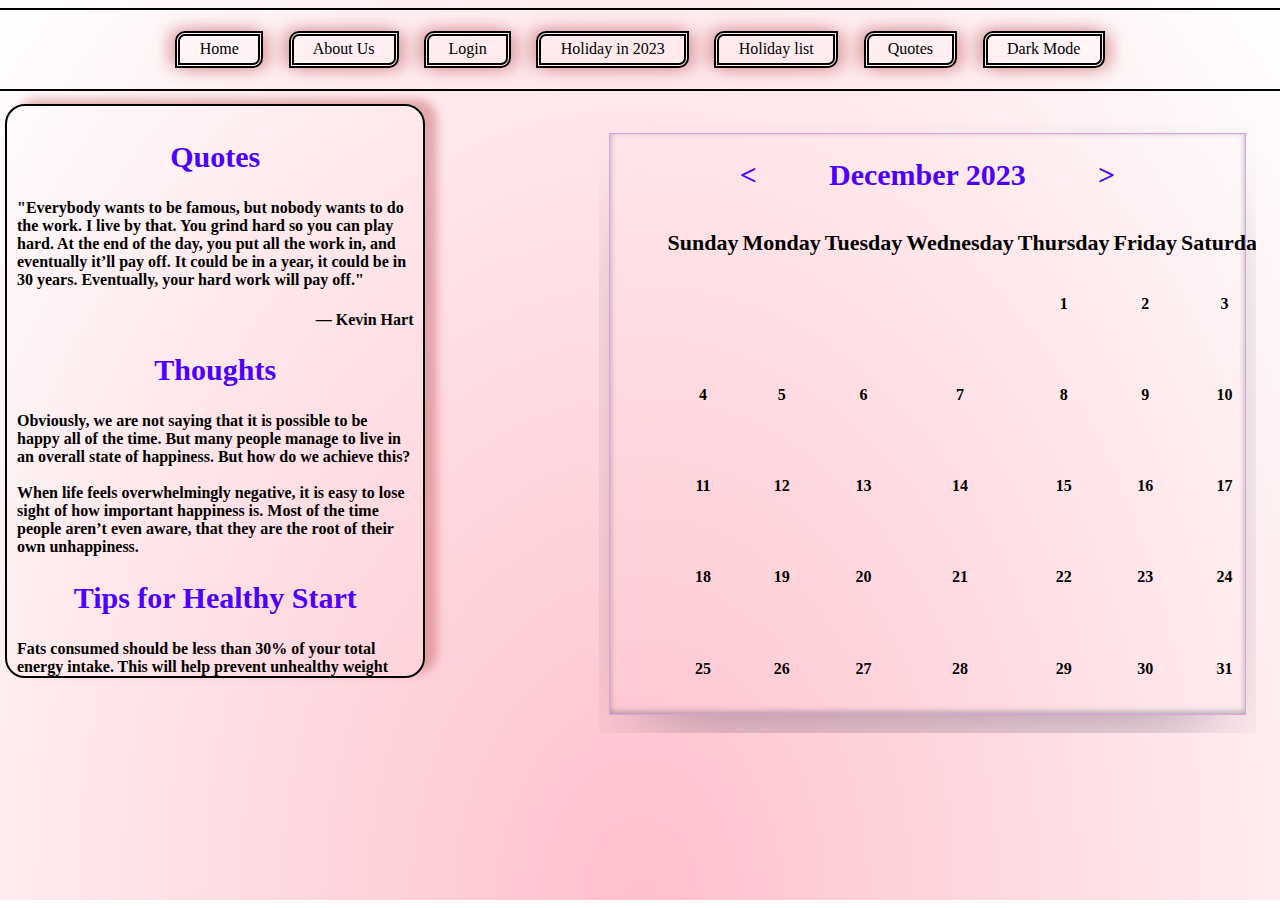
<file: main.html>
<html lang="en">
<head>
    <meta charset="UTF-8">
    <meta http-equiv="refresh" content="0; url=./HTML/index.html">
    <meta http-equiv="X-UA-Compatible" content="IE=edge">
    <meta name="viewport" content="width=device-width, initial-scale=1.0">
    <title>main project</title>
</head>
<body>
    please wait redirecting.
</body>
</html>
</file>
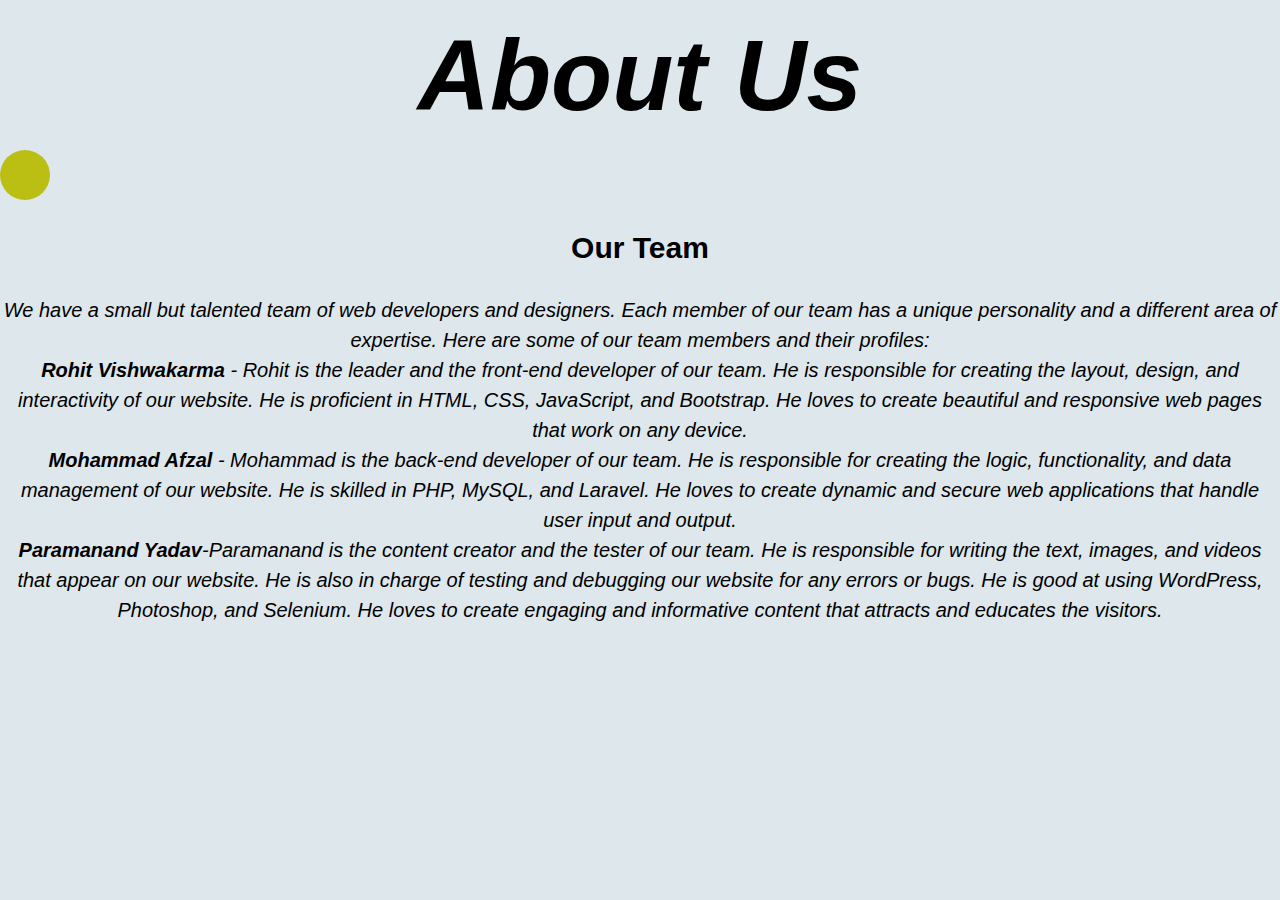
<file: HTML/aboutus.html>
<!DOCTYPE html>
<html lang="en">

<head>
    <meta charset="UTF-8">
    <meta http-equiv="X-UA-Compatible" content="IE=edge">
    <meta name="viewport" content="width=device-width, initial-scale=1.0">
    <title>Document</title>
    <style>
        body {
            background-color: rgb(222, 231, 235);
            color: rgb(0, 0, 0);
            font-family: Arial, Helvetica, sans-serif;
            font-size: 20px;
            font-weight: 400;
            line-height: 1.5;
            margin: 0;
            padding: 0;
            text-align: center;
        }

        p {
            font-size: 20px;
            font-weight: 400;
            line-height: 1.5;
            margin: 0;
            padding: 0;
            text-align: center;
            font-style: italic;
        }

        h1 {
            font-size: 100px;
            font-weight: 400;
            line-height: 1.5;
            margin: 0;
            padding: 0;
            text-align: center;
            font-style: italic;
            font-weight: bold;
        }

        div {
            background-color: rgb(188, 191, 19);
            color: rgb(255, 255, 255);
            font-family: Arial, Helvetica, sans-serif;
            font-size: 20px;
            font-weight: 400;
            line-height: 1.5;
            margin: 0;
            padding: 0;
            text-align: center;
            border-radius: 100px;
            width: 50px;
            height: 50px;
        }
    </style>
</head>

<body>
    <h1>About Us</h1>
    <div class="center">

    </div>
    
            
                
                    <h2>Our Team</h2>
                    <p>We have a
                        small but talented team of web developers and designers.
                        Each member of our team has a unique personality and a
                        different area of expertise. Here are some of our team
                        members and their profiles:<br> <strong>Rohit
                        Vishwakarma</strong> - Rohit is the leader and
                    the front-end developer of our team. He is
                    responsible for creating the layout, design, and
                    interactivity of our website. He is proficient in
                    HTML, CSS, JavaScript, and Bootstrap. He loves to
                    create beautiful and responsive web pages that work
                    on any device.<br><strong>Mohammad Afzal</strong>
                    - Mohammad is the back-end developer of our team. He
                    is responsible for creating the logic,
                    functionality, and data management of our website.
                    He is skilled in PHP, MySQL, and Laravel. He loves
                    to create dynamic and secure web applications that
                    handle user input and output.<br><strong>Paramanand
                    Yadav</strong>-Paramanand is the content
                    creator and the tester of our team. He is
                    responsible for writing the text, images, and videos
                    that appear on our website. He is also in charge of
                    testing and debugging our website for any errors or
                    bugs. He is good at using WordPress, Photoshop, and
                    Selenium. He loves to create engaging and
                    informative content that attracts and educates the
                    visitors.
                    
                    
                </div>
            </div>
            </div>
</body>

</html>
</file>
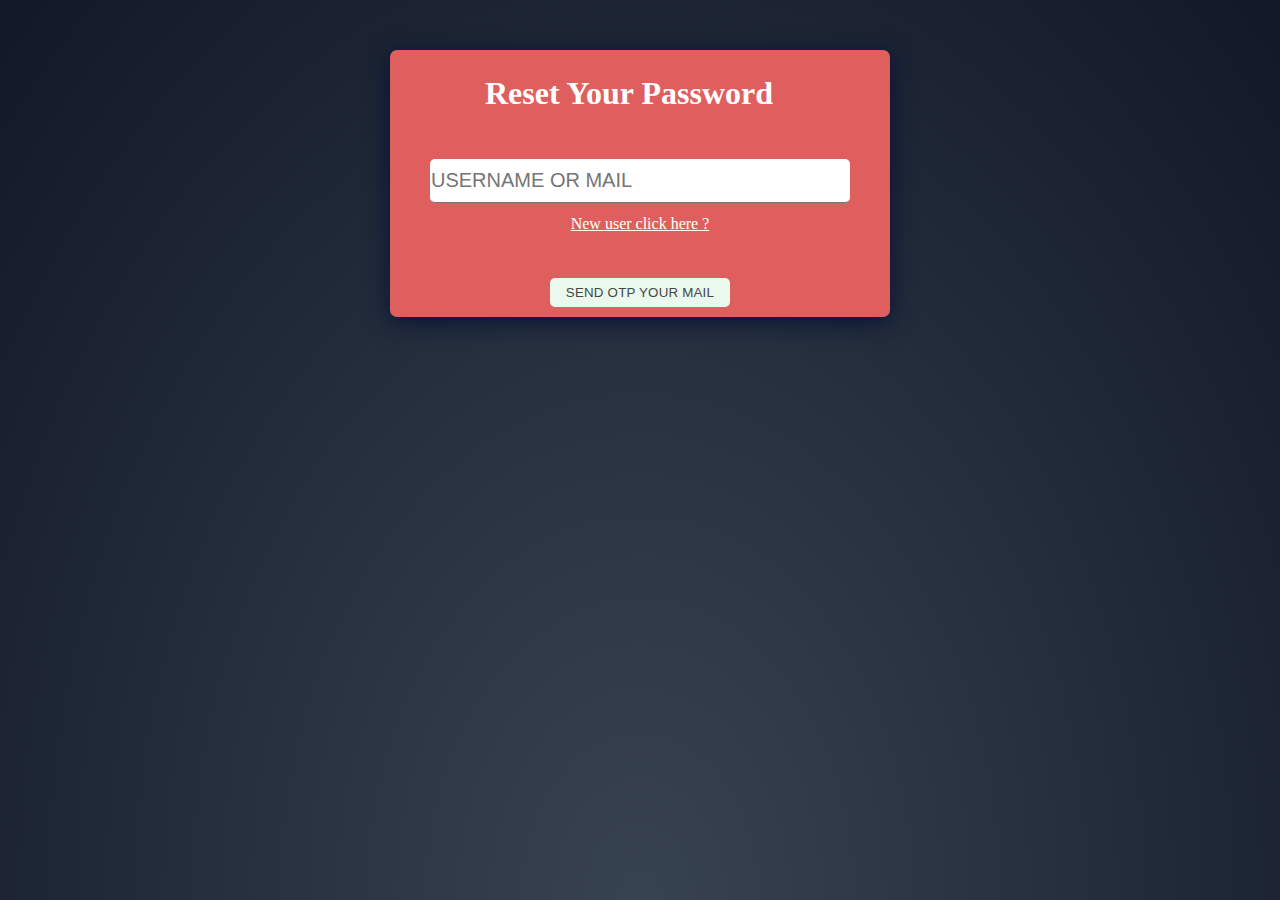
<file: HTML/forgetpassword.html>
<!DOCTYPE html>
<html lang="en">

<head>
<link rel="stylesheet" href="forgetpass.css">
    <title>User login</title>
</head>

<body>
    <div class="login_form">
        <form>
            <h1>Reset Your Password</h1>
            <div class="content">
                <div class="input_field">
                    <input type="text" placeholder="Username or Mail" name="f_uname" autocomplete="fnope" required>

                </div>
                
                <a href="registration.html" class="link">New user click here ?</a>
            </div>
            <div class="action">
                
                <button>Send OTP Your Mail</button>
                
            </div>
        </form>
    </div>
</body>

</html>
</file>
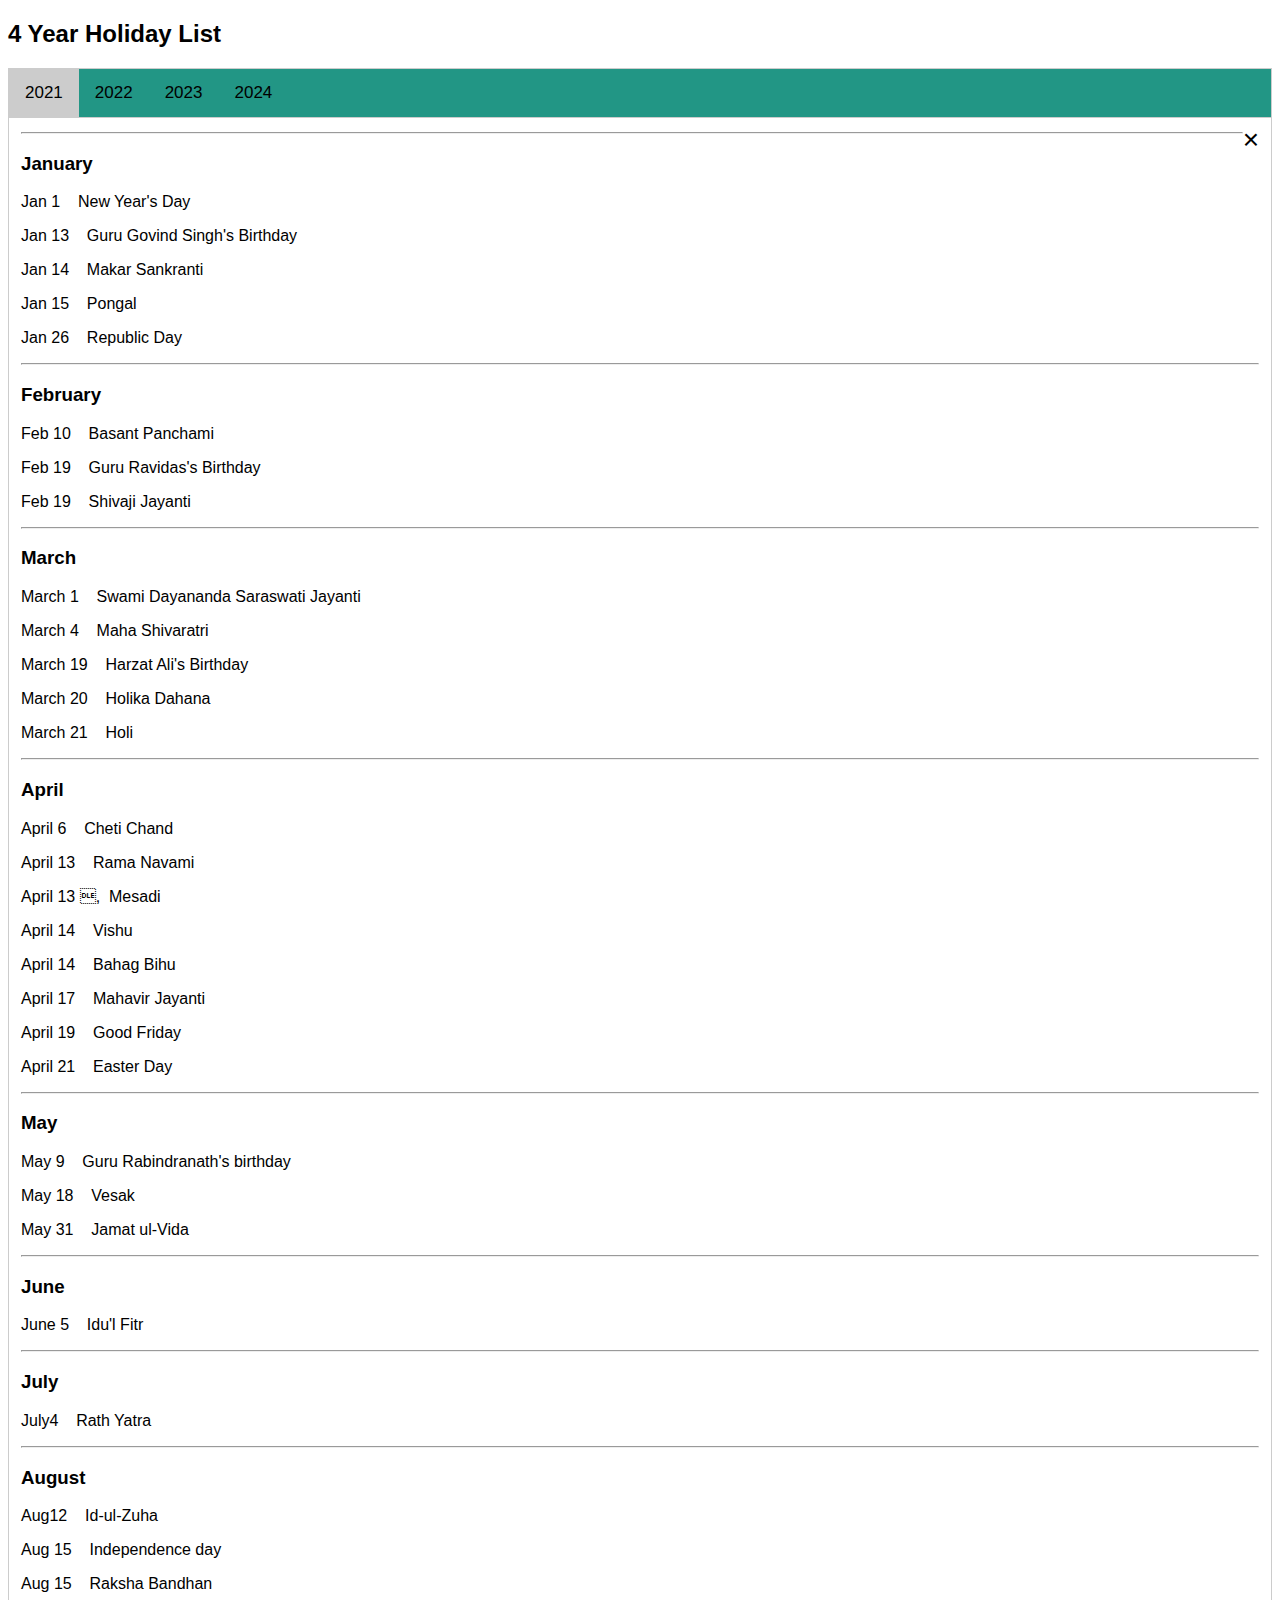
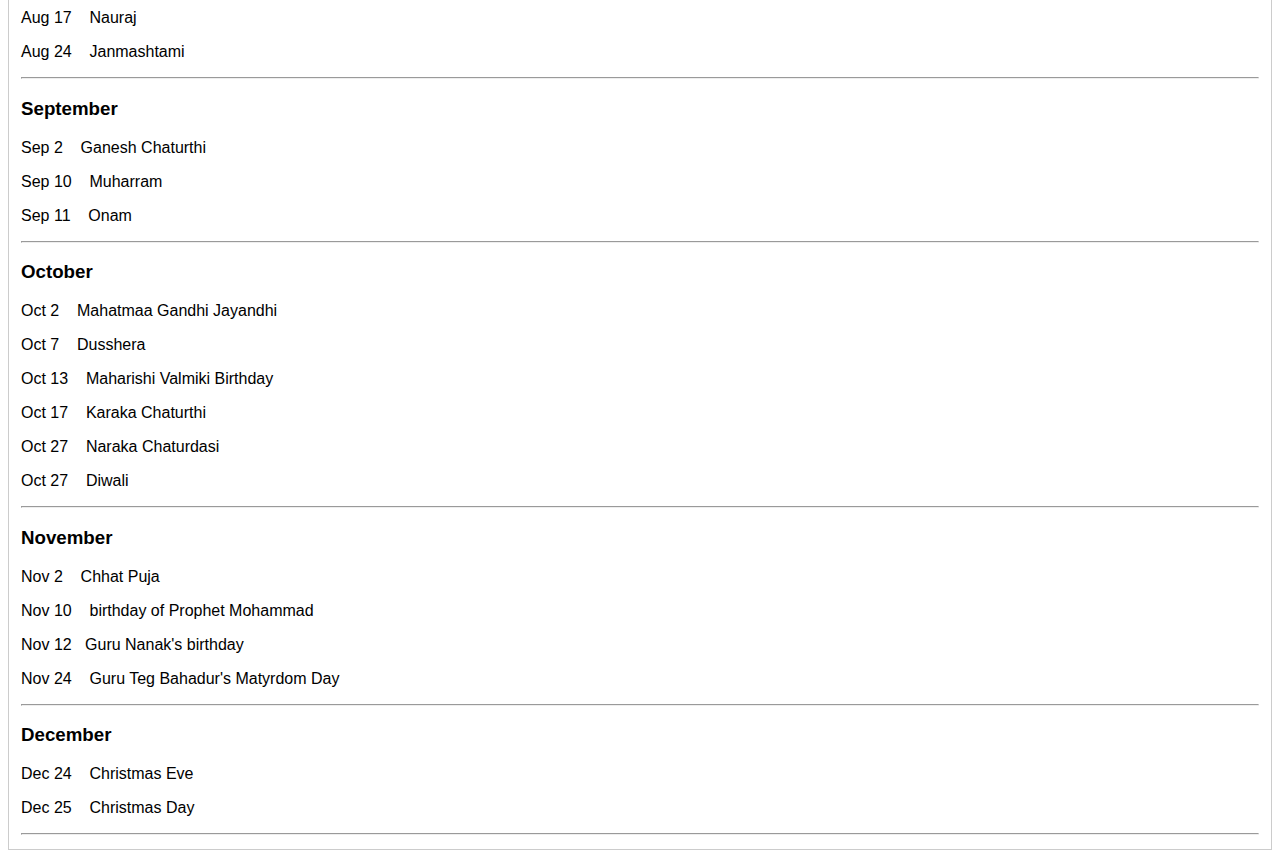
<file: HTML/holidaylist.html>
<!DOCTYPE html>
<html>

<head>
    <meta name="viewport" content="width=device-width, initial-scale=1">
    <style>
        body {
            font-family: Arial;
        }

        /* Style the tab */
        .tab {
            overflow: hidden;
            border: 1px solid #ccc;
            background-color: #229685;
        }

        /* Style the buttons inside the tab */
        .tab button {
            background-color: inherit;
            float: left;
            border: none;
            outline: none;
            cursor: pointer;
            padding: 14px 16px;
            transition: 0.3s;
            font-size: 17px;
        }

        /* Change background color of buttons on hover */
        .tab button:hover {
            background-color: #ddd;
        }

        /* Create an active/current tablink class */
        .tab button.active {
            background-color: #ccc;
        }

        /* Style the tab content */
        .tabcontent {
            display: none;
            padding: 6px 12px;
            border: 1px solid #ccc;
            border-top: none;
        }

        /* Style the close button */
        .topright {
            float: right;
            cursor: pointer;
            font-size: 28px;
        }

        .topright:hover {
            color: red;
        }
    </style>
</head>

<body>

    <h2>4 Year Holiday List</h2>

    <div class="tab">
        <button class="tablinks" onclick="openCity(event, '2021')" id="defaultOpen">2021</button>
        <button class="tablinks" onclick="openCity(event, '2022')">2022</button>
        <button class="tablinks" onclick="openCity(event, '2023')">2023</button>
        <button class="tablinks" onclick="openCity(event, '2024')">2024</button>
    </div>

    <div id="2021" class="tabcontent">
        <span onclick="this.parentElement.style.display='none'" class="topright">&times</span>
        <hr />
        <h3>January</h3>
        <p>Jan 1 &#160;&#160; New Year's Day</p>
        <p>Jan 13 &#160;&#160; Guru Govind Singh's Birthday</p>
        <p>Jan 14 &#160;&#160; Makar Sankranti</p>
        <p>Jan 15 &#160;&#160; Pongal</p>
        <p>Jan 26 &#160;&#160; Republic Day</p>
        <hr />

        <h3>February</h3>
        <p>Feb 10 &#160;&#160; Basant Panchami</p>
        <p>Feb 19 &#160;&#160; Guru Ravidas's Birthday</p>
        <p>Feb 19 &#160;&#160; Shivaji Jayanti</p>
        <hr />

        <h3>March</h3>
        <p>March 1 &#160;&#160; Swami Dayananda Saraswati Jayanti</p>
        <p>March 4 &#160;&#160; Maha Shivaratri</p>
        <p>March 19 &#160;&#160; Harzat Ali's Birthday</p>
        <p>March 20 &#160;&#160; Holika Dahana</p>
        <p>March 21 &#160;&#160; Holi</p>
        <hr />

        <h3>April</h3>
        <p>April 6 &#160;&#160; Cheti Chand</p>
        <p>April 13 &#160;&#160; Rama Navami</p>
        <p>April 13 &#16,&#160; Mesadi</p>
        <p>April 14 &#160;&#160; Vishu</p>
        <p>April 14 &#160;&#160; Bahag Bihu</p>
        <p>April 17 &#160;&#160; Mahavir Jayanti</p>
        <p>April 19 &#160;&#160; Good Friday</p>
        <p>April 21 &#160;&#160; Easter Day</p>
        <hr />

        <h3>May</h3>
        <p>May 9 &#160;&#160; Guru Rabindranath's birthday</p>
        <p>May 18 &#160;&#160; Vesak</p>
        <p>May 31 &#160;&#160; Jamat ul-Vida</p>
        <hr />

        <h3>June</h3>
        <p>June 5 &#160;&#160; Idu'l Fitr</p>
         <hr />

        <h3>July</h3>
        <p>July4 &#160;&#160; Rath Yatra</p>
        <hr />

        <h3>August</h3>
        <p>Aug12 &#160;&#160; Id-ul-Zuha</p>
        <p>Aug 15 &#160;&#160; Independence day</p>
        <p>Aug 15 &#160;&#160; Raksha Bandhan</p>
        <p>Aug 17 &#160;&#160; Nauraj</p>
        <p>Aug 24 &#160;&#160; Janmashtami</p>
        <hr />

        <h3>September</h3>
        <p>Sep 2 &#160;&#160; Ganesh Chaturthi</p>
        <p>Sep 10 &#160;&#160; Muharram</p>
        <p>Sep 11 &#160;&#160; Onam</p>
        <hr />

        <h3>October</h3>
        <p>Oct 2 &#160;&#160; Mahatmaa Gandhi Jayandhi</p>
        <p>Oct 7 &#160;&#160; Dusshera</p>
        <p>Oct 13 &#160;&#160; Maharishi Valmiki Birthday</p>
        <p>Oct 17 &#160;&#160; Karaka Chaturthi</p>
        <p>Oct 27 &#160;&#160; Naraka Chaturdasi</p>
        <p>Oct 27 &#160;&#160; Diwali</p>
        <hr />

        <h3>November</h3>
        <p>Nov 2 &#160;&#160 Chhat Puja</p>
        <p>Nov 10 &#160;&#160; birthday of Prophet Mohammad</p>
        <p>Nov 12 &#160; Guru Nanak's birthday</p>
        <p>Nov 24 &#160;&#160; Guru Teg Bahadur's Matyrdom Day</p>
        <hr />
        <h3>December</h3>
        <p>Dec 24 &#160;&#160; Christmas Eve</p>
        <p>Dec 25 &#160;&#160; Christmas Day</p>
        <hr/>
    </div>
    <div id="2022" class="tabcontent">
        <span onclick="this.parentElement.style.display='none'" class="topright">&times</span>
        <hr />
        <h3>January</h3>
        <p>Jan 1 &#160;&#160; New Year's Day</p>
        <p>Jan 2 &#160;&#160; Guru Govind Singh's Birthday</p>
        <p>Jan 13 &#160;&#160; Lohri</p>
        <p>Jan 15 &#160;&#160; Makar Sankranthi</p>
        <p>Jan 26 &#160;&#160; Republic Day</p>
        <p>Jan 30 &#160;&#160; Sri Panchami</p>
        <hr />

        <h3>February</h3>
        <p>Feb 9 &#160;&#160; Guru Ravidas's Birthday</p>
        <p>Feb 18 &#160;&#160; Swamy Dayananda Saraswathi Jayanthi</p>
        <p>Feb 19 &#160;&#160; Shivaji Jayanthi</p>
        <p>Feb 21 &#160;&#160; Maha Shivaratri</p>
        <hr />

        <h3>March</h3>
        <p>March 9 &#160;&#160; Holika Dahana</p>
        <p>March 9 &#160;&#160; Hazarat Ali's Birthday</p>
        <p>March 10 &#160;&#160 Holi</p>
        <p>March 25 &#160;&#160; Ugadi</p>
        <hr />

        <h3>April</h3>
        <p>April 2 &#160;&#160; Ram Navami</p>
        <p>April 6 &#160;&#160; Mahavir Jayanti</p>
        <p>April 10 &#160;&#160; Good Friday</p>
        <p>April 12 &#160;&#160; Easter day</p>
        <p>April 13 &#160;&#160; Vaishaki</p>
        <p>April 14 &#160;&#160; Mesadi</p>
        <hr />

        <h3>May</h3>
        <p>May 7 &#160;&#160; Buddha Purnima</p>
        <p>May 8 &#160;&#160; Guru Rabindranath's birthday</p>
        <p>May 22 &#160;&#160; Jamat Ul-Vida</p>
        <p>May 25 &#160;&#160; Idu'l Fitr</p>
        <hr />

        <h3>June</h3>
        <p>June 30 &#160;&#160; Rath Yatra</p>
        <hr />

        <h3>August</h3>
        <p>Aug 1 &#160;&#160; Id-ul-Zuhu</p>
        <p>Aug 3 &#160;&#160; Raksha Bandhan </p>
        <p>Aug 11 &#160;&#160; Janmasthami</p>
        <p>Aug 12 &#160;&#160; Janmasthami</p>
        <p>Aug 15 &#160;&#160; Independence day</p>
        <p>Aug 16 &#160;&#160; Nauraj</p>
        <p>Aug 22 &#160;&#160; Ganesh chaturthi</p>
        <hr />

        
        <h3>October</h3>
        <p>Oct 2 &#160;&#160; Mahatma Gandhi Jayanthi</p>
        <p>Oct 23 &#160;&#160; Dusshra</p>
        <p>Oct 24 &#160;&#160; Dusshra</p>
        <p>Oct 25 &#160;&#160; Dusshra</p>
        <p>Oct 26 &#160;&#160; Vijay Dashmi</p>
        <p>Oct 30 &#160;&#160; Birthday of Prophet Mohammad</p>

        <hr />

        <h3>November</h3>
        <p>Nov 4 &#160;&#160; Karaka Chaturthi</p>
        <p>Nov 14 &#160;&#160; Diwali</p>
        <p>Nov 15 &#160;&#160; Govardhan puja</p>
        <p>Nov 16 &#160;&#160; Bhai Duj</p>
        <p>Nov 20 &#160;&#160; Chhat Puja</p>
        <hr />

        <h3>December</h3>
        <p>Dec 24 &#160;&#160; Christmas Eve</p>
        <p>Dec 25 &#160;&#160; Christmas Day </p>
        <hr />

    </div>

    <div id="2023" class="tabcontent">
        <span onclick="this.parentElement.style.display='none'" class="topright">&times</span>
        h3>January</h3>
        <p>Jan 1 &#160;&#160; New Year's Day</p>
        <p>Jan 13 &#160;&#160; Guru Govind Singh's Birthday</p>
        <p>Jan 14 &#160;&#160; Makar Sankranti</p>
        <p>Jan 15 &#160;&#160; Pongal</p>
        <p>Jan 26 &#160;&#160; Republic Day</p>
        <hr />

        <h3>February</h3>
        <p>Feb 10 &#160;&#160; Basant Panchami</p>
        <p>Feb 19 &#160;&#160; Guru Ravidas's Birthday</p>
        <p>Feb 19 &#160;&#160; Shivaji Jayanti</p>
        <hr />

        <h3>March</h3>
        <p>March 1 &#160;&#160; Swami Dayananda Saraswati Jayanti</p>
        <p>March 4 &#160;&#160; Maha Shivaratri</p>
        <p>March 19 &#160;&#160; Harzat Ali's Birthday</p>
        <p>March 20 &#160;&#160; Holika Dahana</p>
        <p>March 21 &#160;&#160; Holi</p>
        <hr />

        <h3>April</h3>
        <p>April 6 &#160;&#160; Cheti Chand</p>
        <p>April 13 &#160;&#160; Rama Navami</p>
        <p>April 13 &#16,&#160; Mesadi</p>
        <p>April 14 &#160;&#160; Vishu</p>
        <p>April 14 &#160;&#160; Bahag Bihu</p>
        <p>April 17 &#160;&#160; Mahavir Jayanti</p>
        <p>April 19 &#160;&#160; Good Friday</p>
        <p>April 21 &#160;&#160; Easter Day</p>
        <hr />

        <h3>May</h3>
        <p>May 9 &#160;&#160; Guru Rabindranath's birthday</p>
        <p>May 18 &#160;&#160; Vesak</p>
        <p>May 31 &#160;&#160; Jamat ul-Vida</p>
        <hr />

        <h3>June</h3>
        <p>June 5 &#160;&#160; Idu'l Fitr</p>
         <hr />

        <h3>July</h3>
        <p>July4 &#160;&#160; Rath Yatra</p>
        <hr />

        <h3>August</h3>
        <p>Aug12 &#160;&#160; Id-ul-Zuha</p>
        <p>Aug 15 &#160;&#160; Independence day</p>
        <p>Aug 15 &#160;&#160; Raksha Bandhan</p>
        <p>Aug 17 &#160;&#160; Nauraj</p>
        <p>Aug 24 &#160;&#160; Janmashtami</p>
        <hr />

        <h3>September</h3>
        <p>Sep 2 &#160;&#160; Ganesh Chaturthi</p>
        <p>Sep 10 &#160;&#160; Muharram</p>
        <p>Sep 11 &#160;&#160; Onam</p>
        <hr />

        <h3>October</h3>
        <p>Oct 2 &#160;&#160; Mahatmaa Gandhi Jayandhi</p>
        <p>Oct 7 &#160;&#160; Dusshera</p>
        <p>Oct 13 &#160;&#160; Maharishi Valmiki Birthday</p>
        <p>Oct 17 &#160;&#160; Karaka Chaturthi</p>
        <p>Oct 27 &#160;&#160; Naraka Chaturdasi</p>
        <p>Oct 27 &#160;&#160; Diwali</p>
        <hr />

        <h3>November</h3>
        <p>Nov 2 &#160;&#160 Chhat Puja</p>
        <p>Nov 10 &#160;&#160; birthday of Prophet Mohammad</p>
        <p>Nov 12 &#160; Guru Nanak's birthday</p>
        <p>Nov 24 &#160;&#160; Guru Teg Bahadur's Matyrdom Day</p>
        <hr />
        <h3>December</h3>
        <p>Dec 24 &#160;&#160; Christmas Eve</p>
        <p>Dec 25 &#160;&#160; Christmas Day</p>
        <hr/>
    </div>
    <div id="2024" class="tabcontent">
        <span onclick="this.parentElement.style.display='none'" class="topright">&times</span>
        <hr />
        <h3>January</h3>
        <p>Jan 1 &#160;&#160; New Year's Day</p>
        <p>Jan 2 &#160;&#160; Guru Govind Singh's Birthday</p>
        <p>Jan 13 &#160;&#160; Lohri</p>
        <p>Jan 15 &#160;&#160; Makar Sankranthi</p>
        <p>Jan 26 &#160;&#160; Republic Day</p>
        <p>Jan 30 &#160;&#160; Sri Panchami</p>
        <hr />

        <h3>February</h3>
        <p>Feb 9 &#160;&#160; Guru Ravidas's Birthday</p>
        <p>Feb 18 &#160;&#160; Swamy Dayananda Saraswathi Jayanthi</p>
        <p>Feb 19 &#160;&#160; Shivaji Jayanthi</p>
        <p>Feb 21 &#160;&#160; Maha Shivaratri</p>
        <hr />

        <h3>March</h3>
        <p>March 9 &#160;&#160; Holika Dahana</p>
        <p>March 9 &#160;&#160; Hazarat Ali's Birthday</p>
        <p>March 10 &#160;&#160 Holi</p>
        <p>March 25 &#160;&#160; Ugadi</p>
        <hr />

        <h3>April</h3>
        <p>April 2 &#160;&#160; Ram Navami</p>
        <p>April 6 &#160;&#160; Mahavir Jayanti</p>
        <p>April 10 &#160;&#160; Good Friday</p>
        <p>April 12 &#160;&#160; Easter day</p>
        <p>April 13 &#160;&#160; Vaishaki</p>
        <p>April 14 &#160;&#160; Mesadi</p>
        <hr />

        <h3>May</h3>
        <p>May 7 &#160;&#160; Buddha Purnima</p>
        <p>May 8 &#160;&#160; Guru Rabindranath's birthday</p>
        <p>May 22 &#160;&#160; Jamat Ul-Vida</p>
        <p>May 25 &#160;&#160; Idu'l Fitr</p>
        <hr />

        <h3>June</h3>
        <p>June 30 &#160;&#160; Rath Yatra</p>
        <hr />

        <h3>August</h3>
        <p>Aug 1 &#160;&#160; Id-ul-Zuhu</p>
        <p>Aug 7 &#160;&#160; Janmasthami</p>
        <p>Aug 8 &#160;&#160; Janmasthami</p>
        <p>Aug 15 &#160;&#160; Independence day</p>
        <p>Aug 16 &#160;&#160; Nauraj</p>
        <p>Aug 22 &#160;&#160; Ganesh chaturthi</p>
        <p>Aug 30 &#160;&#160; Raksha Bandhan </p>
        <hr />

        
        <h3>October</h3>
        <p>Oct 2 &#160;&#160; Mahatma Gandhi Jayanthi</p>
        <p>Oct 23 &#160;&#160; Dusshra</p>
        <p>Oct 24 &#160;&#160; Dusshra</p>
        <p>Oct 25 &#160;&#160; Dusshra</p>
        <p>Oct 26 &#160;&#160; Vijay Dashmi</p>
        <p>Oct 30 &#160;&#160; Birthday of Prophet Mohammad</p>

        <hr />

        <h3>November</h3>
        <p>Nov 4 &#160;&#160; Karaka Chaturthi</p>
        <p>Nov 12 &#160;&#160; Diwali</p>
        <p>Nov 13 &#160;&#160; Govardhan puja</p>
        <p>Nov 14 &#160;&#160; Bhai Duj</p>
        <p>Nov 19 &#160;&#160; Chhat Puja</p>
        <hr />

        <h3>December</h3>
        <p>Dec 24 &#160;&#160; Christmas Eve</p>
        <p>Dec 25 &#160;&#160; Christmas Day </p>
        <hr />
        <hr />
       
    </div>
    <script>
        function openCity(evt, cityName) {
            var i, tabcontent, tablinks;
            tabcontent = document.getElementsByClassName("tabcontent");
            for (i = 0; i < tabcontent.length; i++) {
                tabcontent[i].style.display = "none";
            }
            tablinks = document.getElementsByClassName("tablinks");
            for (i = 0; i < tablinks.length; i++) {
                tablinks[i].className = tablinks[i].className.replace(" active", "");
            }
            document.getElementById(cityName).style.display = "block";
            evt.currentTarget.className += " active";
        }

        // Get the element with id="defaultOpen" and click on it
        document.getElementById("defaultOpen").click();
    </script>

</body>

</html>
</file>
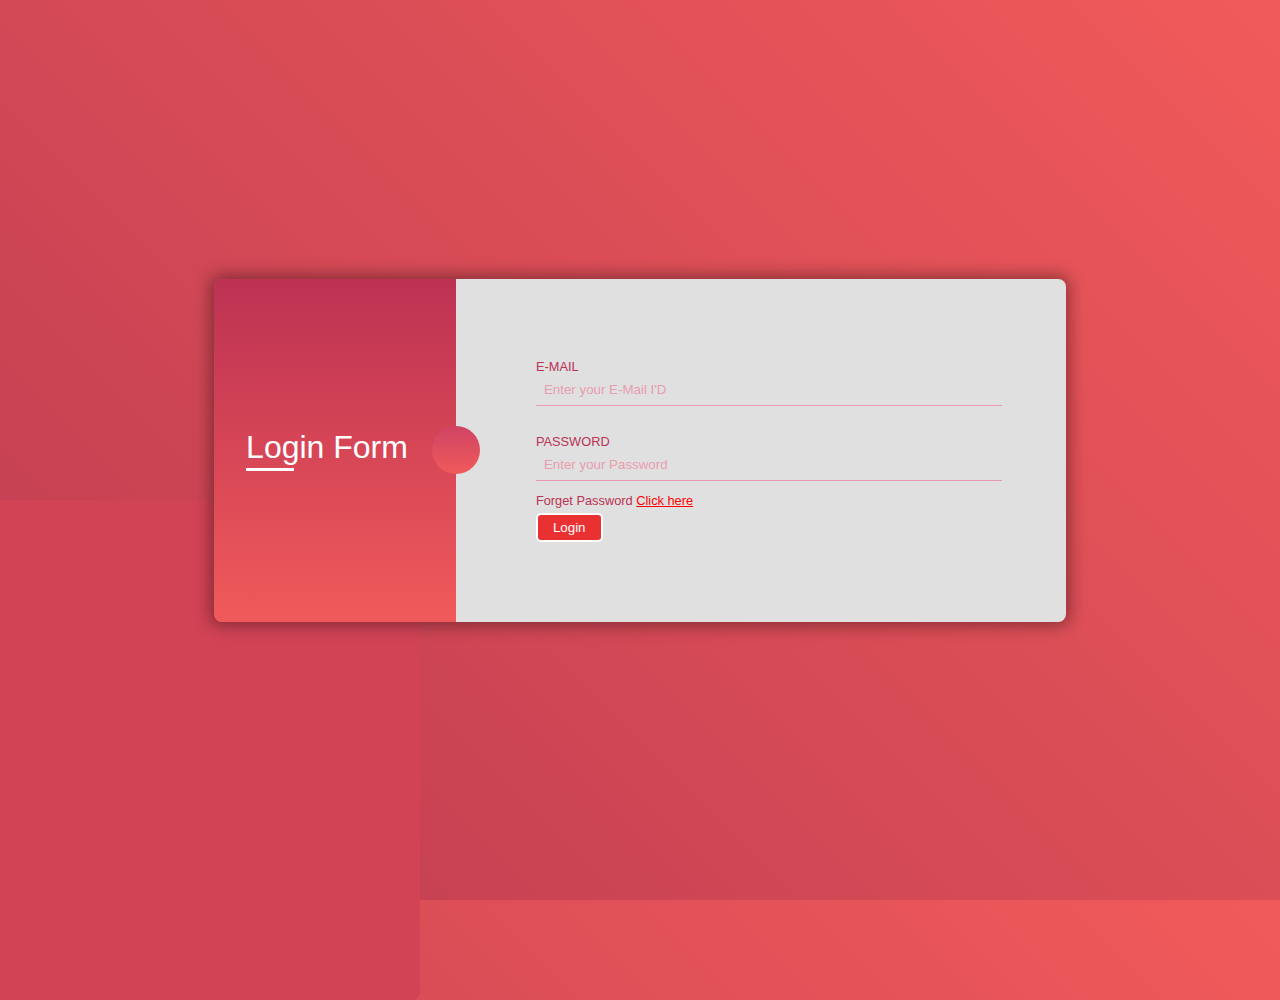
<file: HTML/login.html>
<!DOCTYPE html>
<html lang="en">
<head>
    <meta charset="UTF-8">
    <meta http-equiv="X-UA-Compatible" content="IE=edge">
    <meta name="viewport" content="width=device-width, initial-scale=1.0">
    <title>User login</title>
    <link rel="stylesheet" href="loginstyle.css">
</head>
<body>
    <div class="container">
        <div class="card">
            <div class="container-label">Login Form <span></span></div>
            <div class="container-icon">
                <div class="circle"><i class="bi bi-chevron-right"></i></div>
            </div>
            <div class="container-form">
                <form>
                    <label for="email">E-Mail</label>
                    <input type="text" id="email" placeholder="Enter your E-Mail I'D" autofocus/>
                    <label for="Password">Password</label>
                    <input type="password" name="" id="password" placeholder="Enter your Password"/>
                    <div class="change-password">Forget Password <a href="forgetpassword.html">Click here</a></div>
                    <button type="submit" id="button">Login</button>
                </form>
            </div>
        </div>
    </div>
</body>
</html>
</file>
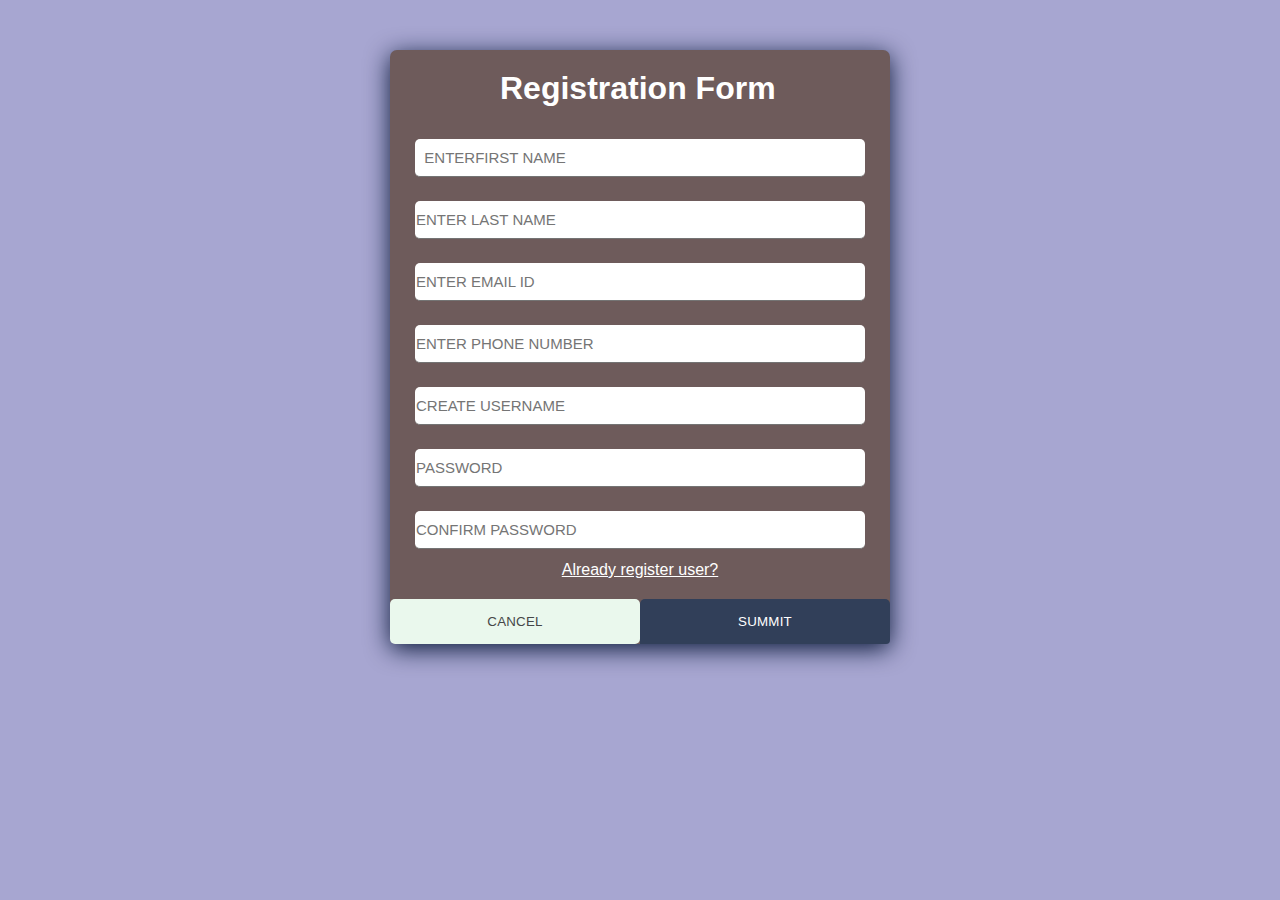
<file: HTML/registration.html>
<!DOCTYPE html>
<html lang="en">
<head>
    <meta charset="UTF-8">
    <meta http-equiv="X-UA-Compatible" content="IE=edge">
    <meta name="viewport" content="width=device-width, initial-scale=1.0">
    <title>User login</title>
    <link rel="stylesheet" href="/HTML/registrationstyle.css">
</head>
<body>
    <div class="login_form">
        <form>
            <h1>Registration Form</h1>
            <div class="content">
                <div class="input_field">
                    <input type="text" placeholder="  EnterFirst Name" name="fname" autocomplete="fname" required>

                </div>
                <div class="input_field">
                    <input type="text" placeholder="Enter Last Name" name="lname" autocomplete="lname" required>

                </div>
                <div class="input_field">
                    <input type="text" placeholder="Enter Email Id" name="mail" autocomplete="mail" required>

                </div>
                <div class="input_field">
                    <input type="text" placeholder="Enter Phone Number" name="fname" autocomplete="fname" required>

                </div>
                <div class="input_field">
                    <input type="text" placeholder="Create username" name="fname" autocomplete="usnam" required>

                </div>
                <div class="input_field">
                    <input type="password" placeholder="Password" name="psw" autocomplete="new_pass" required>
                </div>
                <div class="input_field">
                    <input type="cpassword" placeholder="Confirm Password" name="psw" autocomplete="con_pass" required>
                </div>
                <a href="login.html" class="link">Already register user?</a>
            </div>
            <div class="action">
                <button>Cancel</button>
                <button>Summit</button>
            </div>
        </form>
    </div>
</body>

</html>
</file>
<file: HTML/homestyle.css>
body{
  margin: 0px;
  margin-top: -2%;
  height: 100vh;
  width: 100vw;
  background: radial-gradient(ellipse at bottom,pink,white) fixed;
}
.left{
  position: relative;
  height:550px ;
  float: left;
  margin: 5px;
  overflow-y: scroll;
  padding: 10px;
  border: 2px solid black;
  width: 42%;    
  border-radius: 20px;   
  box-shadow: rgba(202, 108, 108, 0.527) 12px -5px 10px;
}
.left::-webkit-scrollbar-thumb{
  border-radius: 2px 15px 15px 2px;
  background-color: skyblue;
}
.left::-webkit-scrollbar{
  border-radius: 2px 15px 15px 2px;
}
#main-cont{
  display: flex;
  flex-direction: row;
}
#calender{
  width: 90vw;

}
#head-btn>span{
  margin: 1vw;
  border: 5px double black;
  padding: 0.5vh 1.5vw;
  border-radius: 10px 0px;
  box-shadow: rgba(202, 108, 108, 0.527) 7px 2px 15px, rgba(202, 108, 108, 0.527) -7px -2px 15px;
}
@media only screen and (max-width: 850px) {
  body{
    margin-top:-5% ;
  }
  #main-cont{
    display: flex;
    flex-direction: column;
    justify-content: center;
  }
  #leftbox{
    width: 90vw;
    margin-left: 4%;
  }
  #cal-r{
    width: 90%;
    /* left: 4%; */
    height: 40vh;
    overflow: hidden;
  }
  #cal-r>div{
    width: 100vw;
    left: 10%;
  }
  .mont_name{
    font-size: 0.6em;
    margin: 0px;
    width: 10px;
    position: relative;
    left: 25vw;
  }
  .a_left{
    font-size: 1em;
    position: relative;
    margin-left: -30vw;
    left: 30vw;
  }
  .a_right{
    font-size: 1em;
    position: relative;
    right: -10vw;
  }
  #calender>div>div{
    border: none;
  }
  #head-btn{
    display: flex;
    flex-direction: column;
    margin: 0px 5%;
  }
  #head-btn>span{
    display: flex;
    justify-content: center;
  }

  .right>div{
    display: none;
    width: 90vw;
    height: 10px;
    }
  .calendar>thead>tr{
    background-color: red;
    font-size: 20px;
    margin: 0vw 1vw;
  }
  table{
    overflow-x: scroll;
    width: 90vw;
    display: block;
    left: 25vw;
/* ======= */
  }
  #cal-r{
    width: 90%;
    left: 4%;
    height: 40vh;
  }
  #cal-r>div{
    width: 100vw;
    margin-left: -27vw;
  }
  #cal-r>div>header{
    width: 100vw;
    display: flex;
    flex-direction: row;
  }
  .mont_name{
    font-size: 0.6em;
    margin: 0px;
  }
  .arrow_lr{
    font-size: 0.6em;
    margin: 0px;
  }
  #calender>div>div{
    border: none;
  }
  #head-btn{
    display: flex;
    flex-direction: column;
    margin: 0px 5%;
  }
  #head-btn>span{
    display: flex;
    justify-content: center;
  }
  .calendar{
    display: block;
  }
  .right>div{
    display: none;
    height: 10px;
    box-shadow: none;
    border: none;
    }
  .calendar>thead>tr{
    background-color: red;
  }
}
a{
  text-decoration: none;
  color: black;
}
html{
  height: 100%;
}

body>div>button{
  border-radius: 5px;
  margin-left: 20px;
  box-shadow: rgba(202, 108, 108, 0.527) 12px 5px 10px;
}
.right{
  position: relative;
  height: 590px;
  overflow-y: hidden;
  float: right;
  padding: 10px;
  margin: 24px;
  width: 75%;
}
.calendar{
  height: 80%;
  width: 80%;
  position: absolute;
  margin-top: 10px;
  left: 10%;
  text-align: center;
  border: 0px;    
}
td{
  border: 0px;
  font-weight: bold;
}
th{
  border: 0px;
  font-size: 22px;
}
td:hover{
  background-color: skyblue;
  color: white;
  border: 0px solid black;
}
h2{
  color: rgb(76, 0, 255);
  font-size: 30px;
}
hr{
  border-color: black;
}
h1{
  font-size: 50px;
}
footer {
  background-color: rgb(31, 30, 30);
  overflow: hidden;
  align-content: center;
}
footer a {
  text-decoration: none;
  padding: 20px;
  float: left;
  color: white;
}
#head-btn{
  display: flex;
  justify-content: center;
}
#head-btn>button{
  margin-left: 10px;
}
h4{
text-align-last: right;
}
button{
padding-left: 10px;
padding-top: 5px;
padding-right: 10px;
padding-bottom: 5px;
}
p{
font-weight: bold;
}

#March{
display: block;
}
.a_left{
display: flex;
float: left;
padding-left: 130px;
}
.a_right{
display: flex;
float: right;
padding-right: 130px;
}
.arrow_lr{
font-weight: bolder;
cursor: pointer;
}
.right>div{
display: none;
height: 580px;
box-shadow: rgba(50, 50, 93, 0.25) 0px 50px 100px -30px, rgba(0, 0, 0, 0.3) 0px 30px 60px -50px, rgba(10, 37, 64, 0.35) 0px -2px 6px 0px inset;
border: 1px solid plum;
}
.left>div:nth-child(1){
display: block;
}
.left>div{
display: none;
}
</file>
<file: HTML/forgetpass.css>
* {
    margin: 0;
    padding: 0;
    box-sizing: border-box;
    -webkit-font-smoothing: antialiased;
}

body {
    background: radial-gradient(ellipse at bottom,#384352,#111827) fixed;

}

.login_form {
    background-color: rgb(223, 95, 95);
    width: 500px;
    height: auto;
    margin: 50px auto;

    display: flex;
    -webkit-box-orient: vertical;
    -webkit-box-direction: normal;
    flex-direction: column;
    border-radius: 7px;
    box-shadow: 0 5px 25px rgba(3, 19, 51, 0.959);

}

.login_form h1 {
    padding: 25px 10px 0 95px;
    color: #fff;
}

.login_form .content {
    padding: 35px;
    text-align: center;
}

.login_form .input_field {
    padding: 12px 5px;
}

.login_form .input_field input {
    font-size: 20px;
    display: block;
    font-family: 'Rubik', sans-serif;
    width: 100%;
    padding: 10px 1px;
    border: 0;
    border-bottom: 1px solid #747474;
    border-radius: 5px;
    outline: none;
    -webkit-transition: all .2s;
    transition: all .2s;

}

.login_form .input_field input::-webkit-input-placeholder {
    text-transform: uppercase;
}

.login_form .input_field input::-moz-placeholder {
    text-transform: uppercase;
}

.login_form .input_field input:-ms-input-placeholder {
    text-transform: uppercase;
}

.login_form .input_field input::placeholder {
    text-transform: uppercase;
}

.login_form .input_field input:focus {
    border-color: rgb(31, 25, 25);
}

.login-form a.link {
    text-decoration: none;
    color: #5e5d77;
    letter-spacing: 0.2px;
    text-transform: uppercase;
    display: inline-block;
    margin-top: 20px;
}

.login_form .action {
    display: -webkit-box;
    display: flex;
    -webkit-box-orient: horizontal;
    -webkit-box-direction: normal;
    flex-direction: row;
}

.login_form .action button {
    width: 100%;
    border: none;
    padding: 7px;
    margin: 10px 160px;
    font-family: 'Rubik', sans-serif;
    cursor: pointer;
    text-transform: uppercase;
    background-color: rgb(234, 248, 237);
    color: rgb(69, 71, 71);

    border-radius: 5px;
    letter-spacing: 0.2px;
    outline: 0;
    -webkit-transition: all .3s;
    transition: all .3s;
}

.login_form .action button:hover {
    background: #969ca5;
}

.login_form .action button:nth-child(2) {
    background: #313f59;
    color: #fff;
    border-bottom-left-radius: 0;
    border-bottom-right-radius: 4px;
}

.login_form .action button:nth-child(2):hover {
    background: #3c4d6d;
}

.link {
    color: #fff;

}

.link:hover {
    color: #969ca5;
    
}
</file>
<file: HTML/loginstyle.css>
html,
body{
    height: 100%;
}
body{
    background: linear-gradient(
        45deg, rgb(189, 60, 82), rgb(241, 90, 90)
    );
    font-family: 'Lucida Sans', 'Lucida Sans Regular', 'Lucida Grande', 'Lucida Sans Unicode', Geneva, Verdana, sans-serif;
    margin: 0;
    overflow: hidden;
}
.container{
    display: flex;
    align-items: center;
    justify-content: center;
    height: 100%;
}
.card{
    display: flex;
    border-radius: 8px;
    box-shadow: 0px 0px 16px 4px rgba(0, 0, 0, 0.36);
}
.card::before{
    content: "";
    position: absolute;
    top: calc(100% - 400px);
    left: -80px;
    z-index: -1;
    background: rgb(210, 67, 86);
    border-radius: 8px;
    width: 500px;
    height: 500px;
}
.card::after{
    
    position: absolute;
    top: -80px;
    right: -16px;
    z-index: -1;
    background: rgb(228, 79, 87);
    border-radius: 50%;
    width: 300px;
    height: 300px;
}
.card .container-label{
    display: flex;
    flex-direction: column;
    justify-content: center;
    font-size: 2rem;
    color: #ffffff;
    background: linear-gradient(180deg, rgb(189, 50, 83), rgb(240, 90, 90));
    padding-left: 2rem;
    padding-right: 3rem;
    border-top-left-radius: 8px;
    border-bottom-left-radius: 8px;
}
.card .container-label span{
    background-color: #ffffff;
    margin-top: 2px;
    height: 3px;
    width: 48px;
}
.card .container-icon{
    display: flex;
    align-items: center;
    justify-content: center;
    width: 0;
}
.card .container-icon .circle{
    display: flex;
    align-items: center;
    justify-content: center;
    position: absolute;
    background: linear-gradient(180deg, rgb(207, 68, 100), rgb(240, 90, 90));
    height: 48px;
    width: 48px;
    border-radius: 50%;
}
.card .container-icon .circle i {
    color: #ffffff;
    font-size: 1.25rem;
    font-weight: 900;
}
.card .container-form form{
    display: flex;
    flex-direction: column;
    align-items: flex-start;
    color: rgb(186, 50, 86);
    background: #e0e0e0;
    padding: 5rem;
    width: 450px;
    border-top-right-radius: 8px;
    border-bottom-right-radius: 8px;
}
.card .container-form label {
    font-size: 0.8rem;
    font-weight: 500;
    text-transform: uppercase;
}
.card .container-form input{
    color: rgb(120, 96, 97);
    background-color: transparent;
    padding: 8px;
    border: none;
    border-bottom: 1px solid rgb(231, 154, 174);
    width: 100%;
}
.card .container-form input:focus{
    border-color: rgb(233, 156, 176);
    outline: 0;
}
.card .container-form input::placeholder{
    color: rgb(233, 157, 175);

}
.card .container-form #email {
    margin-bottom: 1.75rem;
}
.card .container-form .change-password{
    font-size: 0.8rem;
    font-weight: 500;
    color: rgb(187, 50, 80);
    margin-top: 0.75rem;
}
.card .container-form .change-password a{
    color: red;

}
.card .comtainer-form button{
    color: #ffffff;
    text-transform: uppercase;
    background: linear-gradient(180deg, rgb(188, 50, 80), rgb(241, 90, 90));
    padding: 12px 16px;
    margin-top: 2rem;
    border: none;
    border-radius: 4px;
    cursor: pointer;
}
button{
    background-color: rgb(234, 49, 49);
}

#button{
    border: 2px solid white;
    padding-top: 5px;
    padding-bottom: 5px;
    padding-left: 15px;
    padding-right: 15px;
    color:white;
    margin-top: 5px;
    border-radius: 5px;
}
.container{
    background-repeat: no-repeat;
    background-size: cover;
}
</file>
<file: HTML/registrationstyle.css>
* {
    margin: 0;
    padding: 0;
    box-sizing: border-box;
    -webkit-font-smoothing: antialiased;
}

body {
    background-color: rgb(167, 166, 209);
    font-family: 'Rubik', sans-serif;
}

.login_form {
    background-color: rgb(110, 91, 91);
    width: 500px;
    height: auto;
    margin: 50px auto;

    display: flex;
    -webkit-box-orient: vertical;
    -webkit-box-direction: normal;
    flex-direction: column;
    border-radius: 7px;
    box-shadow: 0 5px 25px rgba(3, 19, 51, 0.959);

}

.login_form h1 {
    padding: 20px 20px 0 110px;
    color: #fff;
}

.login_form .content {
    padding: 20px;
    text-align: center;
}

.login_form .input_field {
    padding: 12px 5px;
}

.login_form .input_field input {
    font-size: 15px;
    display: block;
    font-family: 'Rubik', sans-serif;
    width: 100%;
    padding: 10px 1px;
    border: 0;
    border-bottom: 1px solid #747474;
    border-radius: 5px;
    outline: none;
    -webkit-transition: all .2s;
    transition: all .2s;

}

.login_form .input_field input::-webkit-input-placeholder {
    text-transform: uppercase;
}

.login_form .input_field input::-moz-placeholder {
    text-transform: uppercase;
}

.login_form .input_field input:-ms-input-placeholder {
    text-transform: uppercase;
}

.login_form .input_field input::placeholder {
    text-transform: uppercase;
}

.login_form .input_field input:focus {
    border-color: rgb(31, 25, 25);
}

.login-form a.link {
    text-decoration: none;
    color: #5e5d77;
    letter-spacing: 0.2px;
    text-transform: uppercase;
    display: inline-block;
    margin-top: 20px;
}

.login_form .action {
    display: -webkit-box;
    display: flex;
    -webkit-box-orient: horizontal;
    -webkit-box-direction: normal;
    flex-direction: row;
}

.login_form .action button {
    width: 100%;
    border: none;
    padding: 15px;

    font-family: 'Rubik', sans-serif;
    cursor: pointer;
    text-transform: uppercase;
    background-color: rgb(234, 248, 237);
    color: rgb(69, 71, 71);

    border-radius: 5px;
    letter-spacing: 0.2px;
    outline: 0;
    -webkit-transition: all .3s;
    transition: all .3s;
}

.login_form .action button:hover {
    background: #969ca5;
}

.login_form .action button:nth-child(2) {
    background: #313f59;
    color: #fff;
    border-bottom-left-radius: 0;
    border-bottom-right-radius: 4px;
}

.login_form .action button:nth-child(2):hover {
    background: #3c4d6d;
}

.link {
    color: #fff;
}

.link:hover {
    color: #969ca5;
    ;
}
</file>
